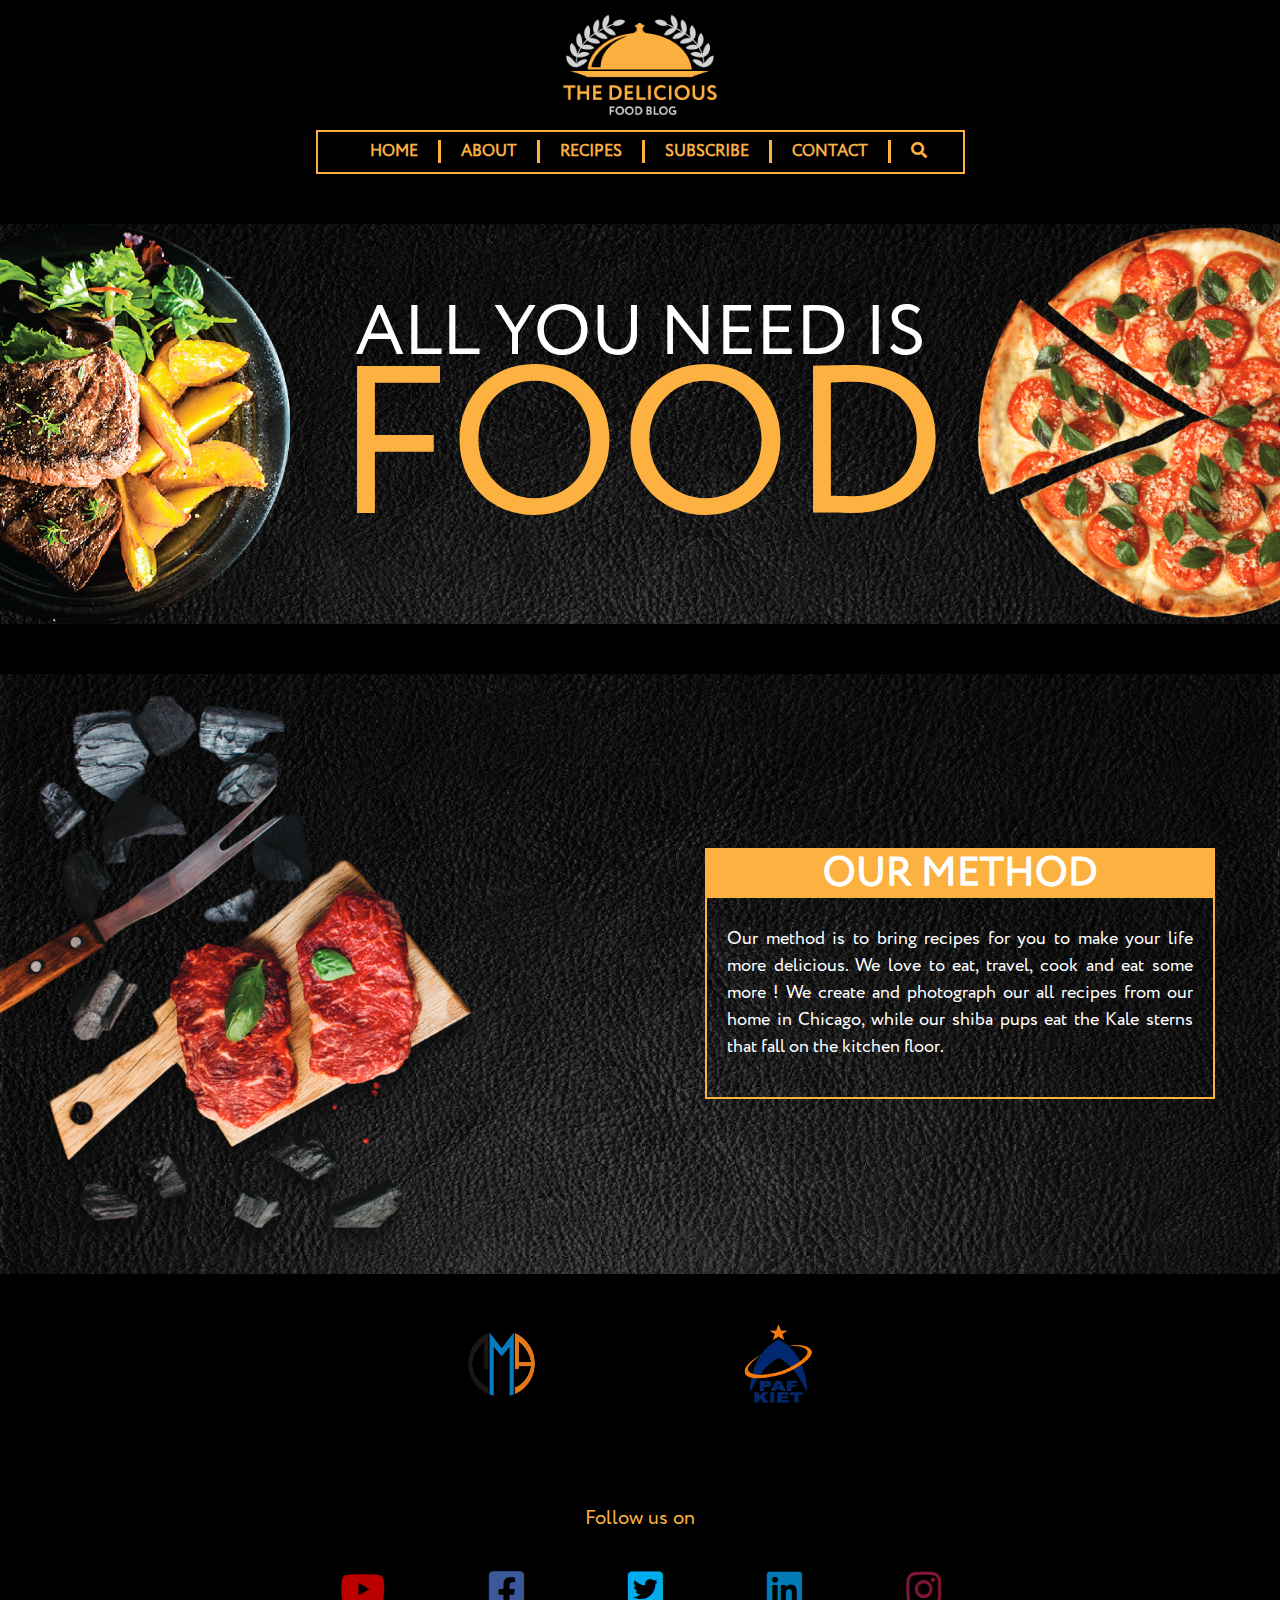
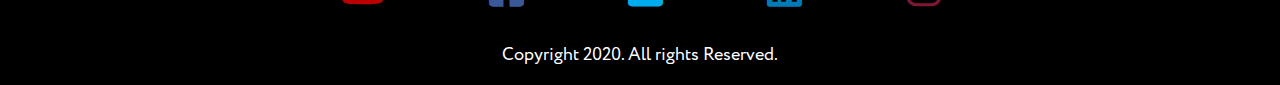
<file: index.html>
<!DOCTYPE html>
<html lang="en">
  <head>
    <meta charset="UTF-8">
    <meta name="viewport" content="width=device-width, initial-scale=1.0">
    <title>The Delicious</title>
    <link rel="stylesheet" href="https://stackpath.bootstrapcdn.com/bootstrap/4.4.1/css/bootstrap.min.css" crossorigin="anonymous">
    <link rel="stylesheet" href="assets/css/styles.css">
    <link rel="stylesheet" href="https://use.fontawesome.com/releases/v5.8.2/css/all.css">
  </head>
  <body>
    
    <div class="main_logo">
      <img src="assets/images/Asset 88.png" alt="main_logo" class="custom_size_logo">
    </div>


    <!-- Navbar -->
    <div class="centered_nav">
      <nav class="navbar navbar-expand-lg navbar-light bg-transparent">
        <a class="navbar-brand" href="#">
          <img src="assets/images/Asset 88.png" alt="Navbar Logo" class="custom_size_logo_nav">
        </a>
        <button class="navbar-toggler" type="button" data-toggle="collapse" data-target="#navbarSupportedContent" aria-controls="navbarSupportedContent" aria-expanded="false" aria-label="Toggle navigation">
          <span class="navbar-toggler-icon"></span>
        </button>
      
        <div class="collapse navbar-collapse" id="navbarSupportedContent">
          <ul class="navbar-nav mx-auto">
            <li class="nav-item active">
              <a class="nav-link uppercase_letters forafterborder" href="index.html">Home</a>
            </li>
            <li class="nav-item">
              <a class="nav-link uppercase_letters forafterborder" href="about.html">About</a>
            </li>
            <li class="nav-item">
              <a class="nav-link uppercase_letters forafterborder" href="recipes.html">Recipes</a>
            </li>
            <li class="nav-item">
              <a class="nav-link uppercase_letters forafterborder" href="subscribe.html">Subscribe</a>
            </li>
            <li class="nav-item">
              <a class="nav-link uppercase_letters forafterborder" href="contact-us.html">Contact</a>
            </li>
            <li class="nav-item">
              <a class="nav-link uppercase_letters" href="#"><i class="fas fa-search"></i></a>
            </li>
            
          </ul>
        </div>
      </nav>
    </div>


    <!-- Main Banner -->
    <div class="banner_bg">
      <div class="container-fluid">
        <div class="row">
          <div class="col-12 col-md-3 col-lg-3">
            <div class="foodie_img_holder">
              <img src="assets/images/Asset 29.png" alt="" class="img-fluid_sidebyside outed_img_a">
            </div>
          </div>
          <div class="col-12 col-md-6 col-lg-6">
            <div class="text_holder_banner">
              <h1 class="alluneedtext">ALL YOU NEED IS</h1>
              <h1 class="foodtext">FOOD</h1>
            </div>
          </div>
          <div class="col-12 col-md-3 col-lg-3">
            <div class="foodie_img_holder">
              <img src="assets/images/Asset 29_b.png" alt="" class="img-fluid_sidebyside outed_img_b">
            </div>
          </div>
        </div>
      </div>
    </div>

    <!-- Secondary Banner -->
    <div class="second_banner">
      <div class="container-fluid">
        <div class="row">
          <div class="col-12 col-md-6 col-lg-6">
            <div class="second_banner_imgholder">
              <img src="assets/images/Asset 215.png" alt="" class="img-fluid_for_second_banner">
            </div>
          </div>
          <div class="col-12 col-md-6 col-lg-6">
            <div class="second_banner_right_box">
              <div class="second_banner_box">
                <h1 class="second_banner_heading">Our method</h1>
                <p class="second_banner_text">Our method is to bring recipes for you to make your life more 
                  delicious. We love to eat, travel, cook and eat some more ! We create and photograph our 
                  all recipes from our home in Chicago, while our shiba pups eat the Kale sterns that fall 
                  on the kitchen floor.</p>
              </div>
            </div>
          </div>
        </div>
      </div>
    </div>


    <div class="our_partners_area">
      <div class="container">
        <div class="row">
          <div class="col-12">
            <div class="row no-gutters">
              <div class="offset-md-3 offset-lg-3"></div>
              <div class="col-6 col-md-3 col-lg-3">
                <div class="image_containing_box">
                  <img src="assets/images/logo_cma_bgremoved.png" alt="" class="partner_logos">
                </div>
              </div>
              <div class="col-6 col-md-3 col-lg-3">
                <div class="image_containing_box">
                  <img src="assets/images/logo_pafkiet_bgremoved.png" alt="" class="partner_logos">
                </div>
              </div>
              <div class="offset-md-3 offset-lg-3"></div>
            </div>
          </div>
        </div>
      </div>
    </div>


    <!-- Footer -->
    <div class="footer_section">
      <div class="container-fluid">
        <!--<div class="row">
          <div class="col-12">
            <div class="follow_box">
              <p class="follow_text">
                Follow us on
              </p>
            </div>
          </div>
        </div>-->
        <div class="row">
          <div class="col-12">
            <div class="follow_box">
              <p class="follow_text">
                Follow us on
              </p>
            </div>
            <div class="socio_list_holder">
              <ul class="socio_list">
                <li class="socio_li"><a target="_blank" href="https://www.youtube.com/" class="socio_links"><i id="yt" class="fab fa-youtube custom_socio_links"></i></a></li>
                <li class="socio_li"><a target="_blank" href="https://www.facebook.com/" class="socio_links"><i id="fb" class="fab fa-facebook-square custom_socio_links"></i></a></li>
                <li class="socio_li"><a target="_blank" href="https://twitter.com/explore" class="socio_links"><i id="tw" class="fab fa-twitter-square custom_socio_links"></i></a></li>
                <li class="socio_li"><a target="_blank" href="https://www.linkedin.com/" class="socio_links"><i id="in" class="fab fa-linkedin custom_socio_links"></i></a></li>
                <li class="socio_li"><a target="_blank" href="https://www.instagram.com/" class="socio_links"><i id="inst" class="fab fa-instagram custom_socio_links"></i></a></li>
              </ul>
            </div>
          </div>
        </div>
        <div class="row">
          <div class="col-12">
            <div class="follow_box">
              <p class="copy_text">
                Copyright 2020. All rights Reserved.
              </p>
            </div>
          </div>
        </div>
      </div>
    </div>


    <!-- Scripts -->
    <script src="https://code.jquery.com/jquery-3.4.1.slim.min.js" crossorigin="anonymous"></script>
    <script src="https://cdn.jsdelivr.net/npm/popper.js@1.16.0/dist/umd/popper.min.js" crossorigin="anonymous"></script>
    <script src="https://stackpath.bootstrapcdn.com/bootstrap/4.4.1/js/bootstrap.min.js" crossorigin="anonymous"></script>

  </body>
</html>
</file>
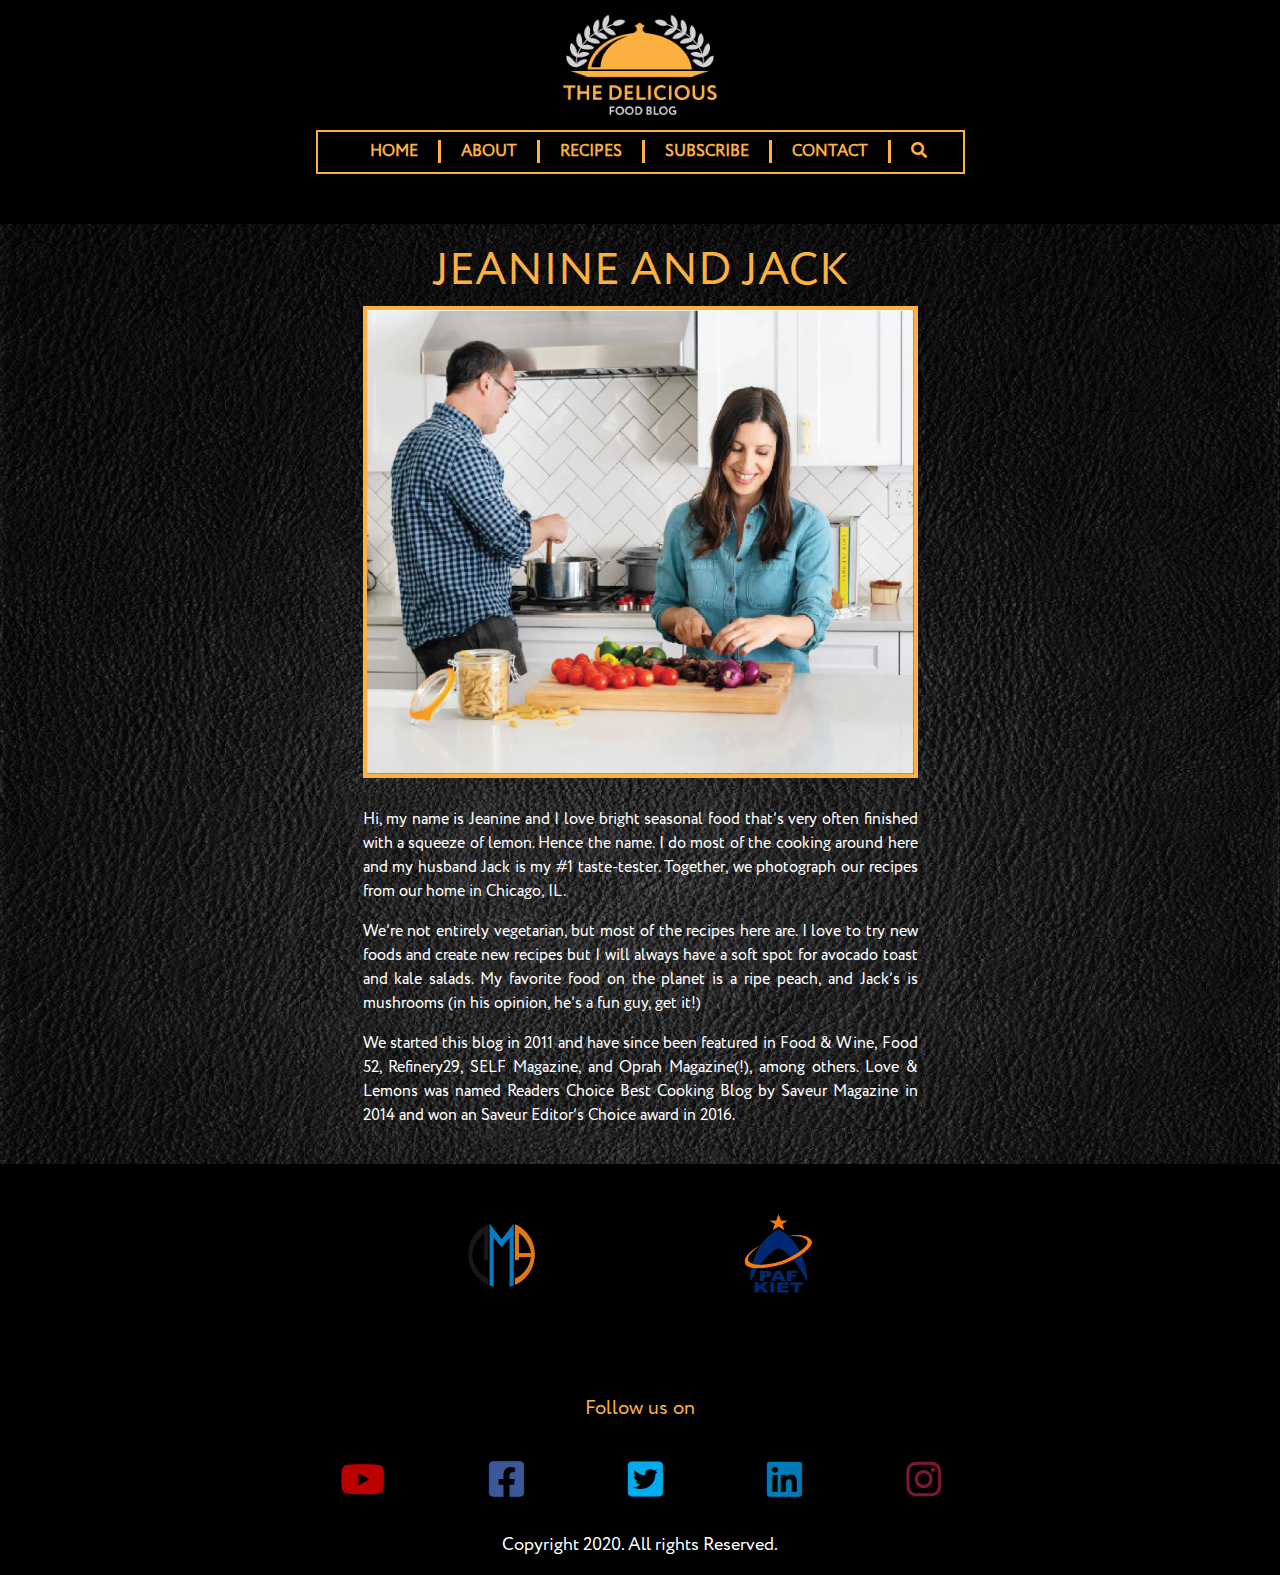
<file: about.html>
<!DOCTYPE html>
<html lang="en">
  <head>
    <meta charset="UTF-8">
    <meta name="viewport" content="width=device-width, initial-scale=1.0">
    <title>The Delicious</title>
    <link rel="stylesheet" href="https://stackpath.bootstrapcdn.com/bootstrap/4.4.1/css/bootstrap.min.css" crossorigin="anonymous">
    <link rel="stylesheet" href="assets/css/styles.css">
    <link rel="stylesheet" href="assets/css/about.css">
    <link rel="stylesheet" href="https://use.fontawesome.com/releases/v5.8.2/css/all.css">
  </head>
  <body>
    
    <div class="main_logo">
      <img src="assets/images/Asset 88.png" alt="main_logo" class="custom_size_logo">
    </div>


    <!-- Navbar -->
    <div class="centered_nav">
      <nav class="navbar navbar-expand-lg navbar-light bg-transparent">
        <a class="navbar-brand" href="#">
          <img src="assets/images/Asset 88.png" alt="Navbar Logo" class="custom_size_logo_nav">
        </a>
        <button class="navbar-toggler" type="button" data-toggle="collapse" data-target="#navbarSupportedContent" aria-controls="navbarSupportedContent" aria-expanded="false" aria-label="Toggle navigation">
          <span class="navbar-toggler-icon"></span>
        </button>
      
        <div class="collapse navbar-collapse" id="navbarSupportedContent">
          <ul class="navbar-nav mx-auto">
            <li class="nav-item active">
              <a class="nav-link uppercase_letters forafterborder" href="index.html">Home</a>
            </li>
            <li class="nav-item">
              <a class="nav-link uppercase_letters forafterborder" href="about.html">About</a>
            </li>
            <li class="nav-item">
              <a class="nav-link uppercase_letters forafterborder" href="recipes.html">Recipes</a>
            </li>
            <li class="nav-item">
              <a class="nav-link uppercase_letters forafterborder" href="subscribe.html">Subscribe</a>
            </li>
            <li class="nav-item">
              <a class="nav-link uppercase_letters forafterborder" href="contact-us.html">Contact</a>
            </li>
            <li class="nav-item">
              <a class="nav-link uppercase_letters" href="#"><i class="fas fa-search"></i></a>
            </li>
            
          </ul>
        </div>
      </nav>
    </div>


    <!-- Janee & Jack -->
    <div class="janee_jack">
        <div class="container">
            <div class="row">
                <div class="col-12">
                    <div class="image_box_janee_jack">
                        <h1 class="janee_jack_heading">Jeanine and Jack</h1>
                        <img src="assets/images/Asset 66.png" alt="" class="owners_img">
                        <p class="janee_jack_text" style="margin-top: 30px;">Hi, my name is Jeanine and I love bright seasonal food that’s very often finished with a squeeze of lemon. Hence the name. I do most of the cooking around here and my husband Jack is my #1 taste-tester. Together, we photograph our recipes from our home in Chicago, IL.</p>
                        <p class="janee_jack_text">We’re not entirely vegetarian, but most of the recipes here are. I love to try new foods and create new recipes but I will always have a soft spot for avocado toast and kale salads. My favorite food on the planet is a ripe peach, and Jack’s is mushrooms (in his opinion, he’s a fun guy, get it!)</p>
                        <p class="janee_jack_text">We started this blog in 2011 and have since been featured in Food & Wine, Food 52, Refinery29, SELF Magazine, and Oprah Magazine(!), among others. Love & Lemons was named Readers Choice Best Cooking Blog by Saveur Magazine in 2014 and won an Saveur Editor’s Choice award in 2016.</p>
                    </div>
                </div>
            </div>
        </div>
    </div>

    <div class="our_partners_area">
      <div class="container">
        <div class="row">
          <div class="col-12">
            <div class="row no-gutters">
              <div class="offset-md-3 offset-lg-3"></div>
              <div class="col-6 col-md-3 col-lg-3">
                <div class="image_containing_box">
                  <img src="assets/images/logo_cma_bgremoved.png" alt="" class="partner_logos">
                </div>
              </div>
              <div class="col-6 col-md-3 col-lg-3">
                <div class="image_containing_box">
                  <img src="assets/images/logo_pafkiet_bgremoved.png" alt="" class="partner_logos">
                </div>
              </div>
              <div class="offset-md-3 offset-lg-3"></div>
            </div>
          </div>
        </div>
      </div>
    </div>

    <!-- Footer -->
    <div class="footer_section">
        <div class="container-fluid">
          <div class="row">
            <div class="col-12">
              <div class="follow_box">
                <p class="follow_text">
                  Follow us on
                </p>
              </div>
            </div>
          </div>
          <div class="row">
            <div class="socio_list_holder">
              <ul class="socio_list">
                <li class="socio_li"><a target="_blank" href="https://www.youtube.com/" class="socio_links"><i id="yt" class="fab fa-youtube custom_socio_links"></i></a></li>
                <li class="socio_li"><a target="_blank" href="https://www.facebook.com/" class="socio_links"><i id="fb" class="fab fa-facebook-square custom_socio_links"></i></a></li>
                <li class="socio_li"><a target="_blank" href="https://twitter.com/explore" class="socio_links"><i id="tw" class="fab fa-twitter-square custom_socio_links"></i></a></li>
                <li class="socio_li"><a target="_blank" href="https://www.linkedin.com/" class="socio_links"><i id="in" class="fab fa-linkedin custom_socio_links"></i></a></li>
                <li class="socio_li"><a target="_blank" href="https://www.instagram.com/" class="socio_links"><i id="inst" class="fab fa-instagram custom_socio_links"></i></a></li>
              </ul>
            </div>
          </div>
          <div class="row">
            <div class="col-12">
              <div class="follow_box">
                <p class="copy_text">
                  Copyright 2020. All rights Reserved.
                </p>
              </div>
            </div>
          </div>
        </div>
      </div>
  
  
      <!-- Scripts -->
      <script src="https://code.jquery.com/jquery-3.4.1.slim.min.js" crossorigin="anonymous"></script>
      <script src="https://cdn.jsdelivr.net/npm/popper.js@1.16.0/dist/umd/popper.min.js" crossorigin="anonymous"></script>
      <script src="https://stackpath.bootstrapcdn.com/bootstrap/4.4.1/js/bootstrap.min.js" crossorigin="anonymous"></script>
  
    </body>
  </html>
</file>
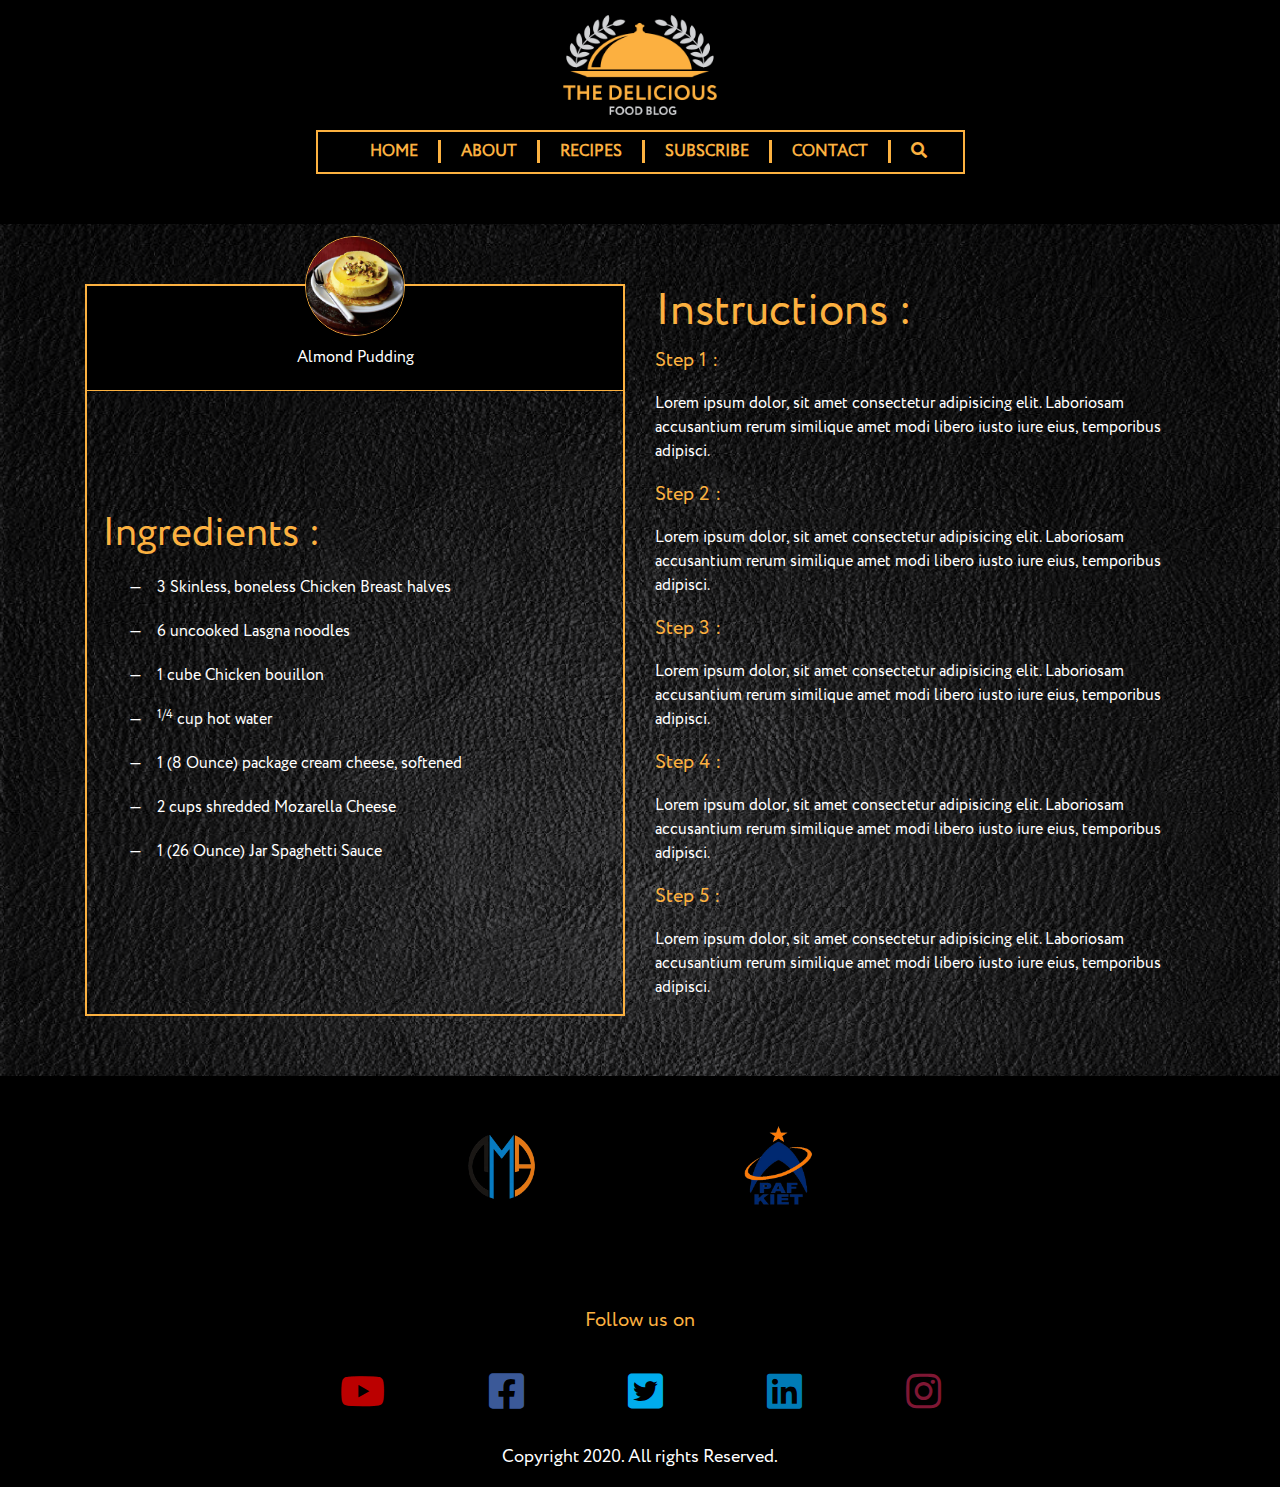
<file: almond-pudding.html>
<!DOCTYPE html>
<html lang="en">
  <head>
    <meta charset="UTF-8">
    <meta name="viewport" content="width=device-width, initial-scale=1.0">
    <title>The Delicious</title>
    <link rel="stylesheet" href="https://stackpath.bootstrapcdn.com/bootstrap/4.4.1/css/bootstrap.min.css" crossorigin="anonymous">
    <link rel="stylesheet" href="assets/css/styles.css">
    <link rel="stylesheet" href="assets/css/recipies.css">
    <link rel="stylesheet" href="assets/css/recipe_sub_pages.css">
    <link rel="stylesheet" href="https://use.fontawesome.com/releases/v5.8.2/css/all.css">
  </head>
    
    <body>
    
        <div class="main_logo">
            <img src="assets/images/Asset 88.png" alt="main_logo" class="custom_size_logo">
        </div>


        <!-- Navbar -->
        <div class="centered_nav">
            <nav class="navbar navbar-expand-lg navbar-light bg-transparent">
                <a class="navbar-brand" href="#">
                    <img src="assets/images/Asset 88.png" alt="Navbar Logo" class="custom_size_logo_nav">
                </a>
                <button class="navbar-toggler" type="button" data-toggle="collapse" data-target="#navbarSupportedContent" aria-controls="navbarSupportedContent" aria-expanded="false" aria-label="Toggle navigation">
                    <span class="navbar-toggler-icon"></span>
                </button>
            
                <div class="collapse navbar-collapse" id="navbarSupportedContent">
                    <ul class="navbar-nav mx-auto">
                        <li class="nav-item active">
                            <a class="nav-link uppercase_letters forafterborder" href="index.html">Home</a>
                        </li>
                        <li class="nav-item">
                            <a class="nav-link uppercase_letters forafterborder" href="about.html">About</a>
                        </li>
                        <li class="nav-item">
                            <a class="nav-link uppercase_letters forafterborder" href="recipes.html">Recipes</a>
                        </li>
                        <li class="nav-item">
                            <a class="nav-link uppercase_letters forafterborder" href="subscribe.html">Subscribe</a>
                        </li>
                        <li class="nav-item">
                            <a class="nav-link uppercase_letters forafterborder" href="contact-us.html">Contact</a>
                        </li>
                        <li class="nav-item">
                            <a class="nav-link uppercase_letters" href="#"><i class="fas fa-search"></i></a>
                        </li>
                    </ul>
                </div>
            </nav>
        </div>

        <div class="ingredients_bg">
            <div class="container">
                <div class="row">
                    <div class="col-12 col-md-6 col-lg-6">
                        <div class="ingredients_box_holder">
                            <div class="box_One">
                                <img src="assets/images/Asset 57_adjusted.png" alt="" class="img_thumbnail">
                                <p class="box_One_text">Almond Pudding</p>
                            </div>
                            <div class="box_Two">
                                <h1 class="box_Two_heading">Ingredients :</h1>
                                <ul class="ingredients_list">
                                    <li class="ingredients_li">3 Skinless, boneless Chicken Breast halves</li>
                                    <li class="ingredients_li">6 uncooked Lasgna noodles</li>
                                    <li class="ingredients_li">1 cube Chicken bouillon</li>
                                    <li class="ingredients_li"><sup>1/4</sup> cup hot water</li>
                                    <li class="ingredients_li">1 (8 Ounce) package cream cheese, softened</li>
                                    <li class="ingredients_li">2 cups shredded Mozarella Cheese</li>
                                    <li class="ingredients_li">1 (26 Ounce) Jar Spaghetti Sauce</li>
                                </ul>
                            </div>
                        </div>
                    </div>
                    <div class="col-12 col-md-6 col-lg-6">
                        <div class="right_box_holder">
                            <h1 class="right_box_heading">Instructions :</h1>
                            <p class="steps">Step 1 :</p>
                            <p class="step_text">Lorem ipsum dolor, sit amet consectetur adipisicing elit. Laboriosam accusantium rerum similique amet modi libero iusto iure eius, temporibus adipisci.</p>
                            <p class="steps">Step 2 :</p>
                            <p class="step_text">Lorem ipsum dolor, sit amet consectetur adipisicing elit. Laboriosam accusantium rerum similique amet modi libero iusto iure eius, temporibus adipisci.</p>
                            <p class="steps">Step 3 :</p>
                            <p class="step_text">Lorem ipsum dolor, sit amet consectetur adipisicing elit. Laboriosam accusantium rerum similique amet modi libero iusto iure eius, temporibus adipisci.</p>                            
                            <p class="steps">Step 4 :</p>
                            <p class="step_text">Lorem ipsum dolor, sit amet consectetur adipisicing elit. Laboriosam accusantium rerum similique amet modi libero iusto iure eius, temporibus adipisci.</p>
                            <p class="steps">Step 5 :</p>
                            <p class="step_text">Lorem ipsum dolor, sit amet consectetur adipisicing elit. Laboriosam accusantium rerum similique amet modi libero iusto iure eius, temporibus adipisci.</p>
                        </div>
                    </div>
                </div>
            </div>
        </div>

        <div class="our_partners_area">
            <div class="container">
              <div class="row">
                <div class="col-12">
                  <div class="row no-gutters">
                    <div class="offset-md-3 offset-lg-3"></div>
                    <div class="col-6 col-md-3 col-lg-3">
                      <div class="image_containing_box">
                        <img src="assets/images/logo_cma_bgremoved.png" alt="" class="partner_logos">
                      </div>
                    </div>
                    <div class="col-6 col-md-3 col-lg-3">
                      <div class="image_containing_box">
                        <img src="assets/images/logo_pafkiet_bgremoved.png" alt="" class="partner_logos">
                      </div>
                    </div>
                    <div class="offset-md-3 offset-lg-3"></div>
                  </div>
                </div>
              </div>
            </div>
          </div>


        <!-- Footer -->
        <div class="footer_section">
            <div class="container-fluid">
                <div class="row">
                    <div class="col-12">
                    <div class="follow_box">
                        <p class="follow_text">
                        Follow us on
                        </p>
                    </div>
                    </div>
                </div>
                <div class="row">
                    <div class="socio_list_holder">
                    <ul class="socio_list">
                        <li class="socio_li"><a target="_blank" href="https://www.youtube.com/" class="socio_links"><i id="yt" class="fab fa-youtube custom_socio_links"></i></a></li>
                        <li class="socio_li"><a target="_blank" href="https://www.facebook.com/" class="socio_links"><i id="fb" class="fab fa-facebook-square custom_socio_links"></i></a></li>
                        <li class="socio_li"><a target="_blank" href="https://twitter.com/explore" class="socio_links"><i id="tw" class="fab fa-twitter-square custom_socio_links"></i></a></li>
                        <li class="socio_li"><a target="_blank" href="https://www.linkedin.com/" class="socio_links"><i id="in" class="fab fa-linkedin custom_socio_links"></i></a></li>
                        <li class="socio_li"><a target="_blank" href="https://www.instagram.com/" class="socio_links"><i id="inst" class="fab fa-instagram custom_socio_links"></i></a></li>
                    </ul>
                    </div>
                </div>
                <div class="row">
                    <div class="col-12">
                        <div class="follow_box">
                            <p class="copy_text">
                            Copyright 2020. All rights Reserved.
                            </p>
                        </div>
                    </div>
                </div>
            </div>
        </div>
  
      
      <!-- Scripts -->
      <script src="https://code.jquery.com/jquery-3.4.1.slim.min.js" crossorigin="anonymous"></script>
      <script src="https://cdn.jsdelivr.net/npm/popper.js@1.16.0/dist/umd/popper.min.js" crossorigin="anonymous"></script>
      <script src="https://stackpath.bootstrapcdn.com/bootstrap/4.4.1/js/bootstrap.min.js" crossorigin="anonymous"></script>
  
    </body>
</html>
</file>
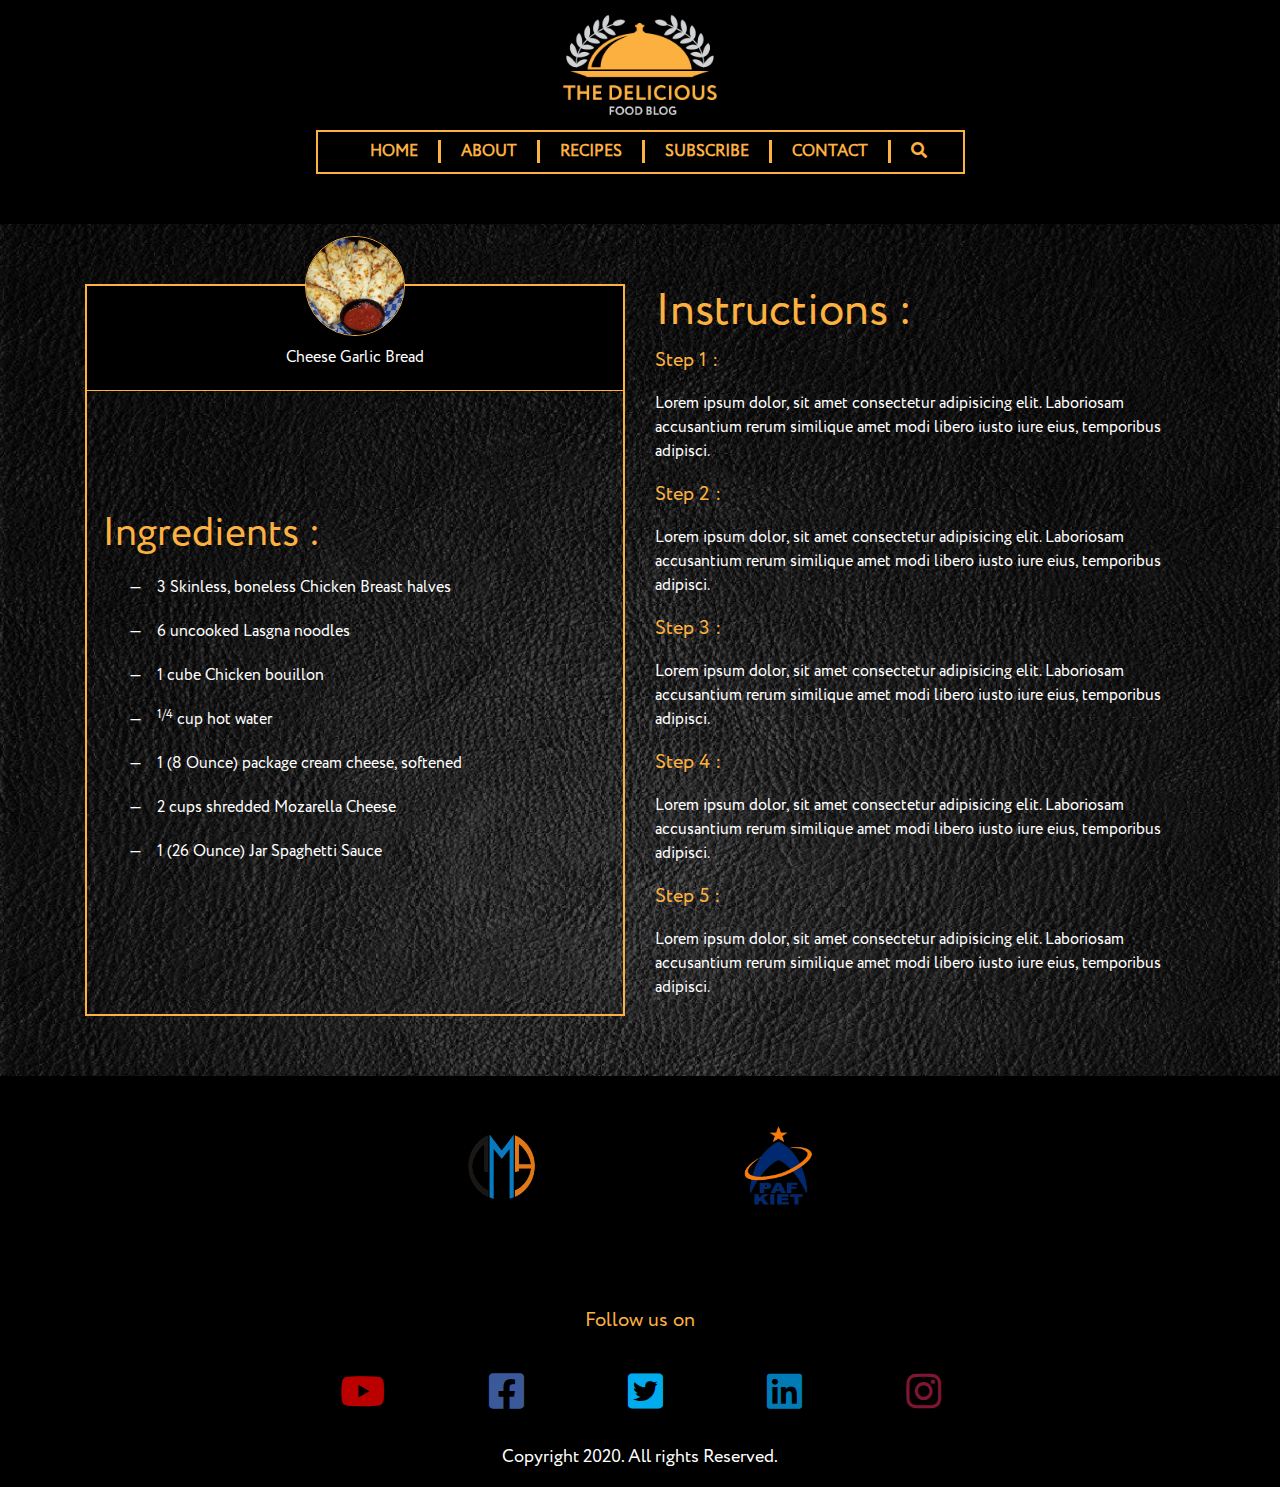
<file: cheese-garlic-bread.html>
<!DOCTYPE html>
<html lang="en">
  <head>
    <meta charset="UTF-8">
    <meta name="viewport" content="width=device-width, initial-scale=1.0">
    <title>The Delicious</title>
    <link rel="stylesheet" href="https://stackpath.bootstrapcdn.com/bootstrap/4.4.1/css/bootstrap.min.css" crossorigin="anonymous">
    <link rel="stylesheet" href="assets/css/styles.css">
    <link rel="stylesheet" href="assets/css/recipies.css">
    <link rel="stylesheet" href="assets/css/recipe_sub_pages.css">
    <link rel="stylesheet" href="https://use.fontawesome.com/releases/v5.8.2/css/all.css">
  </head>
    
    <body>
    
        <div class="main_logo">
            <img src="assets/images/Asset 88.png" alt="main_logo" class="custom_size_logo">
        </div>


        <!-- Navbar -->
        <div class="centered_nav">
            <nav class="navbar navbar-expand-lg navbar-light bg-transparent">
                <a class="navbar-brand" href="#">
                    <img src="assets/images/Asset 88.png" alt="Navbar Logo" class="custom_size_logo_nav">
                </a>
                <button class="navbar-toggler" type="button" data-toggle="collapse" data-target="#navbarSupportedContent" aria-controls="navbarSupportedContent" aria-expanded="false" aria-label="Toggle navigation">
                    <span class="navbar-toggler-icon"></span>
                </button>
            
                <div class="collapse navbar-collapse" id="navbarSupportedContent">
                    <ul class="navbar-nav mx-auto">
                        <li class="nav-item active">
                            <a class="nav-link uppercase_letters forafterborder" href="index.html">Home</a>
                        </li>
                        <li class="nav-item">
                            <a class="nav-link uppercase_letters forafterborder" href="about.html">About</a>
                        </li>
                        <li class="nav-item">
                            <a class="nav-link uppercase_letters forafterborder" href="recipes.html">Recipes</a>
                        </li>
                        <li class="nav-item">
                            <a class="nav-link uppercase_letters forafterborder" href="subscribe.html">Subscribe</a>
                        </li>
                        <li class="nav-item">
                            <a class="nav-link uppercase_letters forafterborder" href="contact-us.html">Contact</a>
                        </li>
                        <li class="nav-item">
                            <a class="nav-link uppercase_letters" href="#"><i class="fas fa-search"></i></a>
                        </li>
                    </ul>
                </div>
            </nav>
        </div>

        <div class="ingredients_bg">
            <div class="container">
                <div class="row">
                    <div class="col-12 col-md-6 col-lg-6">
                        <div class="ingredients_box_holder">
                            <div class="box_One">
                                <img src="assets/images/Asset 56_adjusted.png" alt="" class="img_thumbnail">
                                <p class="box_One_text">Cheese Garlic Bread</p>
                            </div>
                            <div class="box_Two">
                                <h1 class="box_Two_heading">Ingredients :</h1>
                                <ul class="ingredients_list">
                                    <li class="ingredients_li">3 Skinless, boneless Chicken Breast halves</li>
                                    <li class="ingredients_li">6 uncooked Lasgna noodles</li>
                                    <li class="ingredients_li">1 cube Chicken bouillon</li>
                                    <li class="ingredients_li"><sup>1/4</sup> cup hot water</li>
                                    <li class="ingredients_li">1 (8 Ounce) package cream cheese, softened</li>
                                    <li class="ingredients_li">2 cups shredded Mozarella Cheese</li>
                                    <li class="ingredients_li">1 (26 Ounce) Jar Spaghetti Sauce</li>
                                </ul>
                            </div>
                        </div>
                    </div>
                    <div class="col-12 col-md-6 col-lg-6">
                        <div class="right_box_holder">
                            <h1 class="right_box_heading">Instructions :</h1>
                            <p class="steps">Step 1 :</p>
                            <p class="step_text">Lorem ipsum dolor, sit amet consectetur adipisicing elit. Laboriosam accusantium rerum similique amet modi libero iusto iure eius, temporibus adipisci.</p>
                            <p class="steps">Step 2 :</p>
                            <p class="step_text">Lorem ipsum dolor, sit amet consectetur adipisicing elit. Laboriosam accusantium rerum similique amet modi libero iusto iure eius, temporibus adipisci.</p>
                            <p class="steps">Step 3 :</p>
                            <p class="step_text">Lorem ipsum dolor, sit amet consectetur adipisicing elit. Laboriosam accusantium rerum similique amet modi libero iusto iure eius, temporibus adipisci.</p>                            
                            <p class="steps">Step 4 :</p>
                            <p class="step_text">Lorem ipsum dolor, sit amet consectetur adipisicing elit. Laboriosam accusantium rerum similique amet modi libero iusto iure eius, temporibus adipisci.</p>
                            <p class="steps">Step 5 :</p>
                            <p class="step_text">Lorem ipsum dolor, sit amet consectetur adipisicing elit. Laboriosam accusantium rerum similique amet modi libero iusto iure eius, temporibus adipisci.</p>
                        </div>
                    </div>
                </div>
            </div>
        </div>

        <div class="our_partners_area">
            <div class="container">
              <div class="row">
                <div class="col-12">
                  <div class="row no-gutters">
                    <div class="offset-md-3 offset-lg-3"></div>
                    <div class="col-6 col-md-3 col-lg-3">
                      <div class="image_containing_box">
                        <img src="assets/images/logo_cma_bgremoved.png" alt="" class="partner_logos">
                      </div>
                    </div>
                    <div class="col-6 col-md-3 col-lg-3">
                      <div class="image_containing_box">
                        <img src="assets/images/logo_pafkiet_bgremoved.png" alt="" class="partner_logos">
                      </div>
                    </div>
                    <div class="offset-md-3 offset-lg-3"></div>
                  </div>
                </div>
              </div>
            </div>
          </div>


        <!-- Footer -->
        <div class="footer_section">
            <div class="container-fluid">
                <div class="row">
                    <div class="col-12">
                    <div class="follow_box">
                        <p class="follow_text">
                        Follow us on
                        </p>
                    </div>
                    </div>
                </div>
                <div class="row">
                    <div class="socio_list_holder">
                    <ul class="socio_list">
                        <li class="socio_li"><a target="_blank" href="https://www.youtube.com/" class="socio_links"><i id="yt" class="fab fa-youtube custom_socio_links"></i></a></li>
                        <li class="socio_li"><a target="_blank" href="https://www.facebook.com/" class="socio_links"><i id="fb" class="fab fa-facebook-square custom_socio_links"></i></a></li>
                        <li class="socio_li"><a target="_blank" href="https://twitter.com/explore" class="socio_links"><i id="tw" class="fab fa-twitter-square custom_socio_links"></i></a></li>
                        <li class="socio_li"><a target="_blank" href="https://www.linkedin.com/" class="socio_links"><i id="in" class="fab fa-linkedin custom_socio_links"></i></a></li>
                        <li class="socio_li"><a target="_blank" href="https://www.instagram.com/" class="socio_links"><i id="inst" class="fab fa-instagram custom_socio_links"></i></a></li>
                    </ul>
                    </div>
                </div>
                <div class="row">
                    <div class="col-12">
                        <div class="follow_box">
                            <p class="copy_text">
                            Copyright 2020. All rights Reserved.
                            </p>
                        </div>
                    </div>
                </div>
            </div>
        </div>
  
      
      <!-- Scripts -->
      <script src="https://code.jquery.com/jquery-3.4.1.slim.min.js" crossorigin="anonymous"></script>
      <script src="https://cdn.jsdelivr.net/npm/popper.js@1.16.0/dist/umd/popper.min.js" crossorigin="anonymous"></script>
      <script src="https://stackpath.bootstrapcdn.com/bootstrap/4.4.1/js/bootstrap.min.js" crossorigin="anonymous"></script>
  
    </body>
</html>
</file>
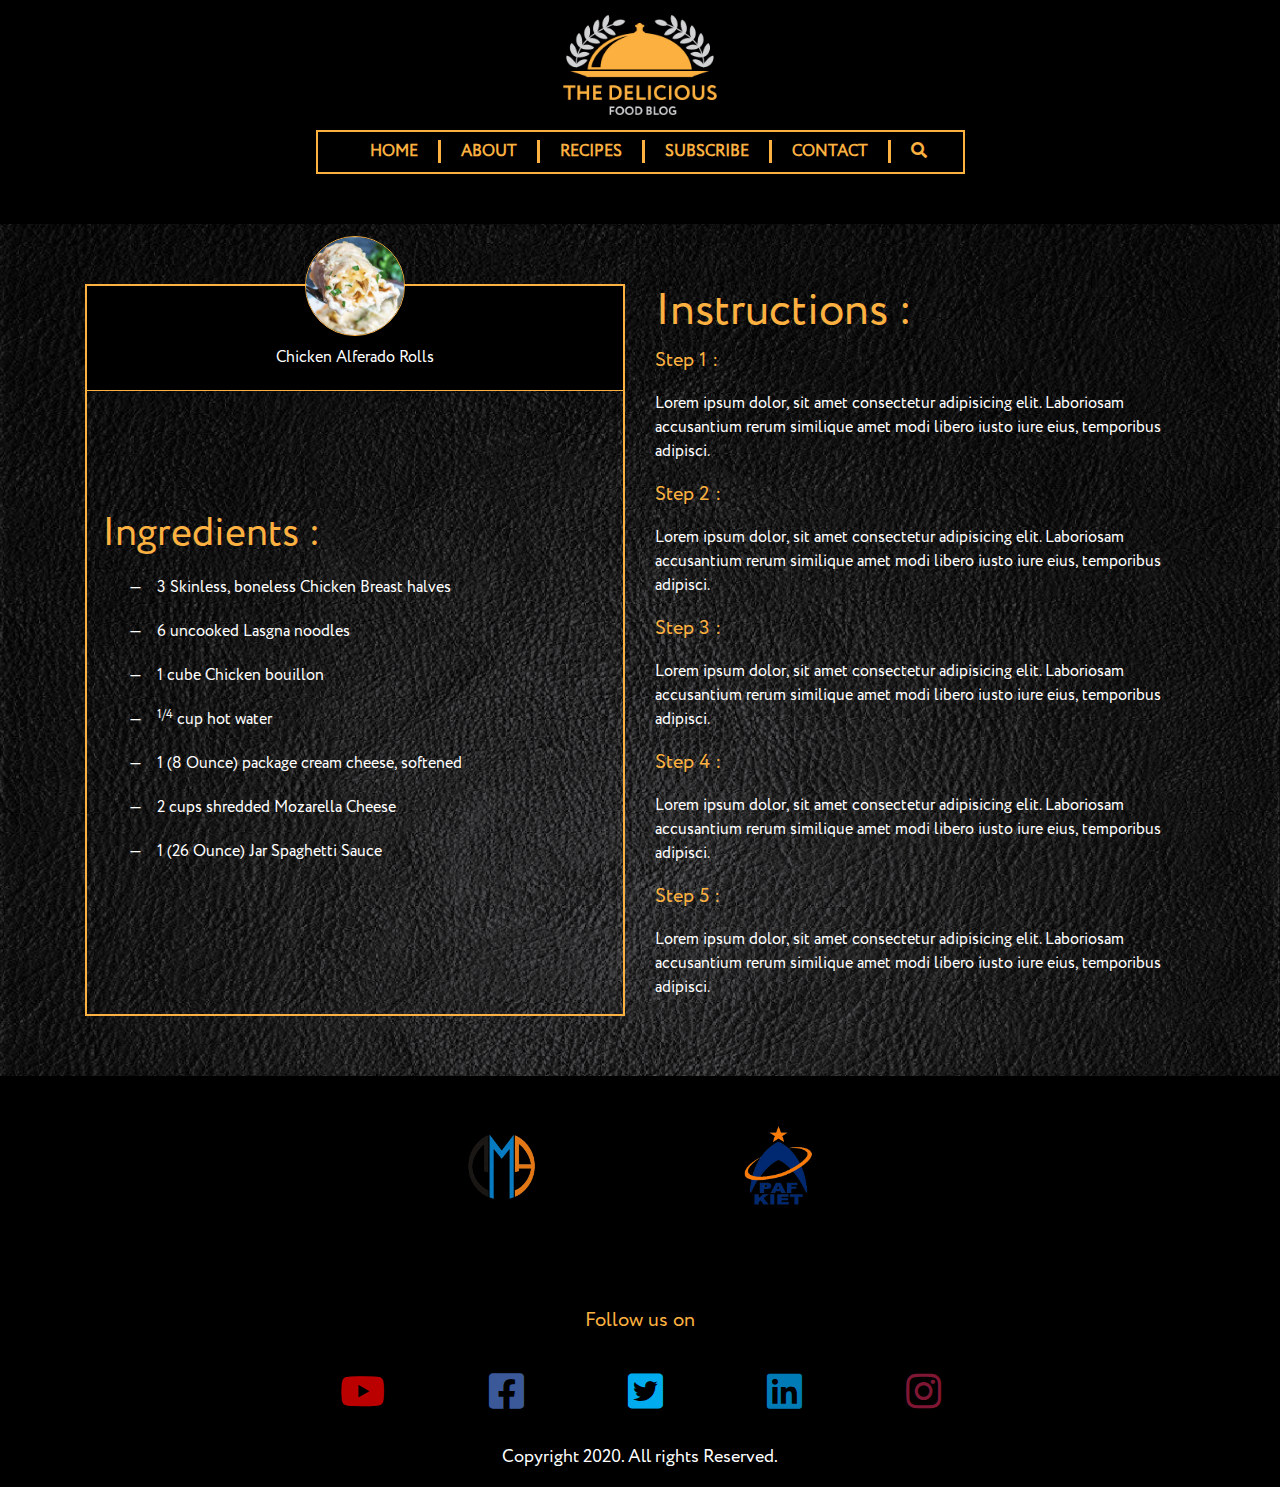
<file: chicken-alferado-rolls.html>
<!DOCTYPE html>
<html lang="en">
  <head>
    <meta charset="UTF-8">
    <meta name="viewport" content="width=device-width, initial-scale=1.0">
    <title>The Delicious</title>
    <link rel="stylesheet" href="https://stackpath.bootstrapcdn.com/bootstrap/4.4.1/css/bootstrap.min.css" crossorigin="anonymous">
    <link rel="stylesheet" href="assets/css/styles.css">
    <link rel="stylesheet" href="assets/css/recipies.css">
    <link rel="stylesheet" href="assets/css/recipe_sub_pages.css">
    <link rel="stylesheet" href="https://use.fontawesome.com/releases/v5.8.2/css/all.css">
  </head>
    
    <body>
    
        <div class="main_logo">
            <img src="assets/images/Asset 88.png" alt="main_logo" class="custom_size_logo">
        </div>


        <!-- Navbar -->
        <div class="centered_nav">
            <nav class="navbar navbar-expand-lg navbar-light bg-transparent">
                <a class="navbar-brand" href="#">
                    <img src="assets/images/Asset 88.png" alt="Navbar Logo" class="custom_size_logo_nav">
                </a>
                <button class="navbar-toggler" type="button" data-toggle="collapse" data-target="#navbarSupportedContent" aria-controls="navbarSupportedContent" aria-expanded="false" aria-label="Toggle navigation">
                    <span class="navbar-toggler-icon"></span>
                </button>
            
                <div class="collapse navbar-collapse" id="navbarSupportedContent">
                    <ul class="navbar-nav mx-auto">
                        <li class="nav-item active">
                            <a class="nav-link uppercase_letters forafterborder" href="index.html">Home</a>
                        </li>
                        <li class="nav-item">
                            <a class="nav-link uppercase_letters forafterborder" href="about.html">About</a>
                        </li>
                        <li class="nav-item">
                            <a class="nav-link uppercase_letters forafterborder" href="recipes.html">Recipes</a>
                        </li>
                        <li class="nav-item">
                            <a class="nav-link uppercase_letters forafterborder" href="subscribe.html">Subscribe</a>
                        </li>
                        <li class="nav-item">
                            <a class="nav-link uppercase_letters forafterborder" href="contact-us.html">Contact</a>
                        </li>
                        <li class="nav-item">
                            <a class="nav-link uppercase_letters" href="#"><i class="fas fa-search"></i></a>
                        </li>
                    </ul>
                </div>
            </nav>
        </div>

        <div class="ingredients_bg">
            <div class="container">
                <div class="row">
                    <div class="col-12 col-md-6 col-lg-6">
                        <div class="ingredients_box_holder">
                            <div class="box_One">
                                <img src="assets/images/Asset 218.png" alt="" class="img_thumbnail">
                                <p class="box_One_text">Chicken Alferado Rolls</p>
                            </div>
                            <div class="box_Two">
                                <h1 class="box_Two_heading">Ingredients :</h1>
                                <ul class="ingredients_list">
                                    <li class="ingredients_li">3 Skinless, boneless Chicken Breast halves</li>
                                    <li class="ingredients_li">6 uncooked Lasgna noodles</li>
                                    <li class="ingredients_li">1 cube Chicken bouillon</li>
                                    <li class="ingredients_li"><sup>1/4</sup> cup hot water</li>
                                    <li class="ingredients_li">1 (8 Ounce) package cream cheese, softened</li>
                                    <li class="ingredients_li">2 cups shredded Mozarella Cheese</li>
                                    <li class="ingredients_li">1 (26 Ounce) Jar Spaghetti Sauce</li>
                                </ul>
                            </div>
                        </div>
                    </div>
                    <div class="col-12 col-md-6 col-lg-6">
                        <div class="right_box_holder">
                            <h1 class="right_box_heading">Instructions :</h1>
                            <p class="steps">Step 1 :</p>
                            <p class="step_text">Lorem ipsum dolor, sit amet consectetur adipisicing elit. Laboriosam accusantium rerum similique amet modi libero iusto iure eius, temporibus adipisci.</p>
                            <p class="steps">Step 2 :</p>
                            <p class="step_text">Lorem ipsum dolor, sit amet consectetur adipisicing elit. Laboriosam accusantium rerum similique amet modi libero iusto iure eius, temporibus adipisci.</p>
                            <p class="steps">Step 3 :</p>
                            <p class="step_text">Lorem ipsum dolor, sit amet consectetur adipisicing elit. Laboriosam accusantium rerum similique amet modi libero iusto iure eius, temporibus adipisci.</p>                            
                            <p class="steps">Step 4 :</p>
                            <p class="step_text">Lorem ipsum dolor, sit amet consectetur adipisicing elit. Laboriosam accusantium rerum similique amet modi libero iusto iure eius, temporibus adipisci.</p>
                            <p class="steps">Step 5 :</p>
                            <p class="step_text">Lorem ipsum dolor, sit amet consectetur adipisicing elit. Laboriosam accusantium rerum similique amet modi libero iusto iure eius, temporibus adipisci.</p>
                        </div>
                    </div>
                </div>
            </div>
        </div>

        <div class="our_partners_area">
            <div class="container">
              <div class="row">
                <div class="col-12">
                  <div class="row no-gutters">
                    <div class="offset-md-3 offset-lg-3"></div>
                    <div class="col-6 col-md-3 col-lg-3">
                      <div class="image_containing_box">
                        <img src="assets/images/logo_cma_bgremoved.png" alt="" class="partner_logos">
                      </div>
                    </div>
                    <div class="col-6 col-md-3 col-lg-3">
                      <div class="image_containing_box">
                        <img src="assets/images/logo_pafkiet_bgremoved.png" alt="" class="partner_logos">
                      </div>
                    </div>
                    <div class="offset-md-3 offset-lg-3"></div>
                  </div>
                </div>
              </div>
            </div>
          </div>


        <!-- Footer -->
        <div class="footer_section">
            <div class="container-fluid">
                <div class="row">
                    <div class="col-12">
                    <div class="follow_box">
                        <p class="follow_text">
                        Follow us on
                        </p>
                    </div>
                    </div>
                </div>
                <div class="row">
                    <div class="socio_list_holder">
                    <ul class="socio_list">
                        <li class="socio_li"><a target="_blank" href="https://www.youtube.com/" class="socio_links"><i id="yt" class="fab fa-youtube custom_socio_links"></i></a></li>
                        <li class="socio_li"><a target="_blank" href="https://www.facebook.com/" class="socio_links"><i id="fb" class="fab fa-facebook-square custom_socio_links"></i></a></li>
                        <li class="socio_li"><a target="_blank" href="https://twitter.com/explore" class="socio_links"><i id="tw" class="fab fa-twitter-square custom_socio_links"></i></a></li>
                        <li class="socio_li"><a target="_blank" href="https://www.linkedin.com/" class="socio_links"><i id="in" class="fab fa-linkedin custom_socio_links"></i></a></li>
                        <li class="socio_li"><a target="_blank" href="https://www.instagram.com/" class="socio_links"><i id="inst" class="fab fa-instagram custom_socio_links"></i></a></li>
                    </ul>
                    </div>
                </div>
                <div class="row">
                    <div class="col-12">
                        <div class="follow_box">
                            <p class="copy_text">
                            Copyright 2020. All rights Reserved.
                            </p>
                        </div>
                    </div>
                </div>
            </div>
        </div>
  
      
      <!-- Scripts -->
      <script src="https://code.jquery.com/jquery-3.4.1.slim.min.js" crossorigin="anonymous"></script>
      <script src="https://cdn.jsdelivr.net/npm/popper.js@1.16.0/dist/umd/popper.min.js" crossorigin="anonymous"></script>
      <script src="https://stackpath.bootstrapcdn.com/bootstrap/4.4.1/js/bootstrap.min.js" crossorigin="anonymous"></script>
  
    </body>
</html>
</file>
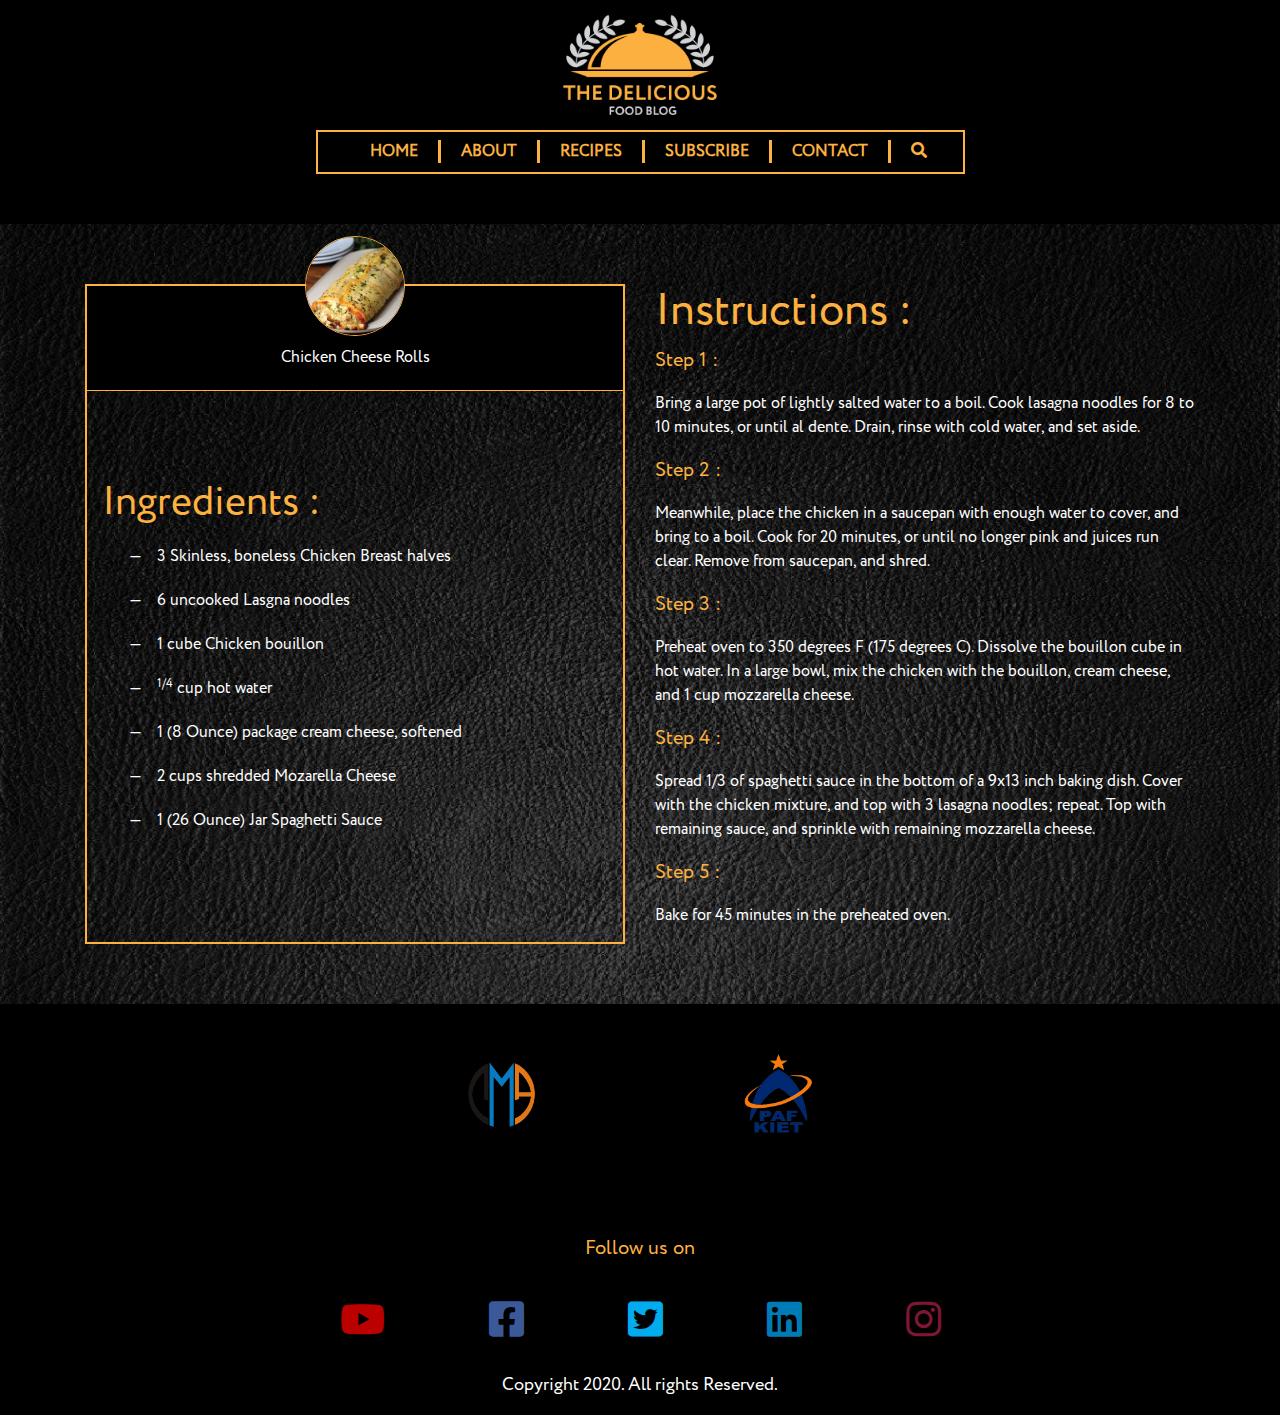
<file: chicken-cheese-roll.html>
<!DOCTYPE html>
<html lang="en">
  <head>
    <meta charset="UTF-8">
    <meta name="viewport" content="width=device-width, initial-scale=1.0">
    <title>The Delicious</title>
    <link rel="stylesheet" href="https://stackpath.bootstrapcdn.com/bootstrap/4.4.1/css/bootstrap.min.css" crossorigin="anonymous">
    <link rel="stylesheet" href="assets/css/styles.css">
    <link rel="stylesheet" href="assets/css/recipies.css">
    <link rel="stylesheet" href="assets/css/recipe_sub_pages.css">
    <link rel="stylesheet" href="https://use.fontawesome.com/releases/v5.8.2/css/all.css">
  </head>
    
    <body>
    
        <div class="main_logo">
            <img src="assets/images/Asset 88.png" alt="main_logo" class="custom_size_logo">
        </div>


        <!-- Navbar -->
        <div class="centered_nav">
            <nav class="navbar navbar-expand-lg navbar-light bg-transparent">
                <a class="navbar-brand" href="#">
                    <img src="assets/images/Asset 88.png" alt="Navbar Logo" class="custom_size_logo_nav">
                </a>
                <button class="navbar-toggler" type="button" data-toggle="collapse" data-target="#navbarSupportedContent" aria-controls="navbarSupportedContent" aria-expanded="false" aria-label="Toggle navigation">
                    <span class="navbar-toggler-icon"></span>
                </button>
            
                <div class="collapse navbar-collapse" id="navbarSupportedContent">
                    <ul class="navbar-nav mx-auto">
                        <li class="nav-item active">
                            <a class="nav-link uppercase_letters forafterborder" href="index.html">Home</a>
                        </li>
                        <li class="nav-item">
                            <a class="nav-link uppercase_letters forafterborder" href="about.html">About</a>
                        </li>
                        <li class="nav-item">
                            <a class="nav-link uppercase_letters forafterborder" href="recipes.html">Recipes</a>
                        </li>
                        <li class="nav-item">
                            <a class="nav-link uppercase_letters forafterborder" href="subscribe.html">Subscribe</a>
                        </li>
                        <li class="nav-item">
                            <a class="nav-link uppercase_letters forafterborder" href="contact-us.html">Contact</a>
                        </li>
                        <li class="nav-item">
                            <a class="nav-link uppercase_letters" href="#"><i class="fas fa-search"></i></a>
                        </li>
                    </ul>
                </div>
            </nav>
        </div>

        <div class="ingredients_bg">
            <div class="container">
                <div class="row">
                    <div class="col-12 col-md-6 col-lg-6">
                        <div class="ingredients_box_holder">
                            <div class="box_One">
                                <img src="assets/images/Asset 58.png" alt="" class="img_thumbnail">
                                <p class="box_One_text">Chicken Cheese Rolls</p>
                            </div>
                            <div class="box_Two">
                                <h1 class="box_Two_heading">Ingredients :</h1>
                                <ul class="ingredients_list">
                                    <li class="ingredients_li">3 Skinless, boneless Chicken Breast halves</li>
                                    <li class="ingredients_li">6 uncooked Lasgna noodles</li>
                                    <li class="ingredients_li">1 cube Chicken bouillon</li>
                                    <li class="ingredients_li"><sup>1/4</sup> cup hot water</li>
                                    <li class="ingredients_li">1 (8 Ounce) package cream cheese, softened</li>
                                    <li class="ingredients_li">2 cups shredded Mozarella Cheese</li>
                                    <li class="ingredients_li">1 (26 Ounce) Jar Spaghetti Sauce</li>
                                </ul>
                            </div>
                        </div>
                    </div>
                    <div class="col-12 col-md-6 col-lg-6">
                        <div class="right_box_holder">
                            <h1 class="right_box_heading">Instructions :</h1>
                            <p class="steps">Step 1 :</p>
                            <p class="step_text">Bring a large pot of lightly salted water to a boil. Cook lasagna noodles for 8 to 10 minutes, or until al dente. Drain, rinse with cold water, and set aside.</p>
                            <p class="steps">Step 2 :</p>
                            <p class="step_text">Meanwhile, place the chicken in a saucepan with enough water to cover, and bring to a boil. Cook for 20 minutes, or until no longer pink and juices run clear. Remove from saucepan, and shred.</p>
                            <p class="steps">Step 3 :</p>
                            <p class="step_text">Preheat oven to 350 degrees F (175 degrees C). Dissolve the bouillon cube in hot water. In a large bowl, mix the chicken with the bouillon, cream cheese, and 1 cup mozzarella cheese.</p>                            
                            <p class="steps">Step 4 :</p>
                            <p class="step_text">Spread 1/3 of spaghetti sauce in the bottom of a 9x13 inch baking dish. Cover with the chicken mixture, and top with 3 lasagna noodles; repeat. Top with remaining sauce, and sprinkle with remaining mozzarella cheese.</p>
                            <p class="steps">Step 5 :</p>
                            <p class="step_text">Bake for 45 minutes in the preheated oven.</p>
                        </div>
                    </div>
                </div>
            </div>
        </div>


        <div class="our_partners_area">
            <div class="container">
              <div class="row">
                <div class="col-12">
                  <div class="row no-gutters">
                    <div class="offset-md-3 offset-lg-3"></div>
                    <div class="col-6 col-md-3 col-lg-3">
                      <div class="image_containing_box">
                        <img src="assets/images/logo_cma_bgremoved.png" alt="" class="partner_logos">
                      </div>
                    </div>
                    <div class="col-6 col-md-3 col-lg-3">
                      <div class="image_containing_box">
                        <img src="assets/images/logo_pafkiet_bgremoved.png" alt="" class="partner_logos">
                      </div>
                    </div>
                    <div class="offset-md-3 offset-lg-3"></div>
                  </div>
                </div>
              </div>
            </div>
          </div>


        <!-- Footer -->
        <div class="footer_section">
            <div class="container-fluid">
                <div class="row">
                    <div class="col-12">
                    <div class="follow_box">
                        <p class="follow_text">
                        Follow us on
                        </p>
                    </div>
                    </div>
                </div>
                <div class="row">
                    <div class="socio_list_holder">
                    <ul class="socio_list">
                        <li class="socio_li"><a target="_blank" href="https://www.youtube.com/" class="socio_links"><i id="yt" class="fab fa-youtube custom_socio_links"></i></a></li>
                        <li class="socio_li"><a target="_blank" href="https://www.facebook.com/" class="socio_links"><i id="fb" class="fab fa-facebook-square custom_socio_links"></i></a></li>
                        <li class="socio_li"><a target="_blank" href="https://twitter.com/explore" class="socio_links"><i id="tw" class="fab fa-twitter-square custom_socio_links"></i></a></li>
                        <li class="socio_li"><a target="_blank" href="https://www.linkedin.com/" class="socio_links"><i id="in" class="fab fa-linkedin custom_socio_links"></i></a></li>
                        <li class="socio_li"><a target="_blank" href="https://www.instagram.com/" class="socio_links"><i id="inst" class="fab fa-instagram custom_socio_links"></i></a></li>
                    </ul>
                    </div>
                </div>
                <div class="row">
                    <div class="col-12">
                        <div class="follow_box">
                            <p class="copy_text">
                            Copyright 2020. All rights Reserved.
                            </p>
                        </div>
                    </div>
                </div>
            </div>
        </div>
  
      
      <!-- Scripts -->
      <script src="https://code.jquery.com/jquery-3.4.1.slim.min.js" crossorigin="anonymous"></script>
      <script src="https://cdn.jsdelivr.net/npm/popper.js@1.16.0/dist/umd/popper.min.js" crossorigin="anonymous"></script>
      <script src="https://stackpath.bootstrapcdn.com/bootstrap/4.4.1/js/bootstrap.min.js" crossorigin="anonymous"></script>
  
    </body>
</html>
</file>
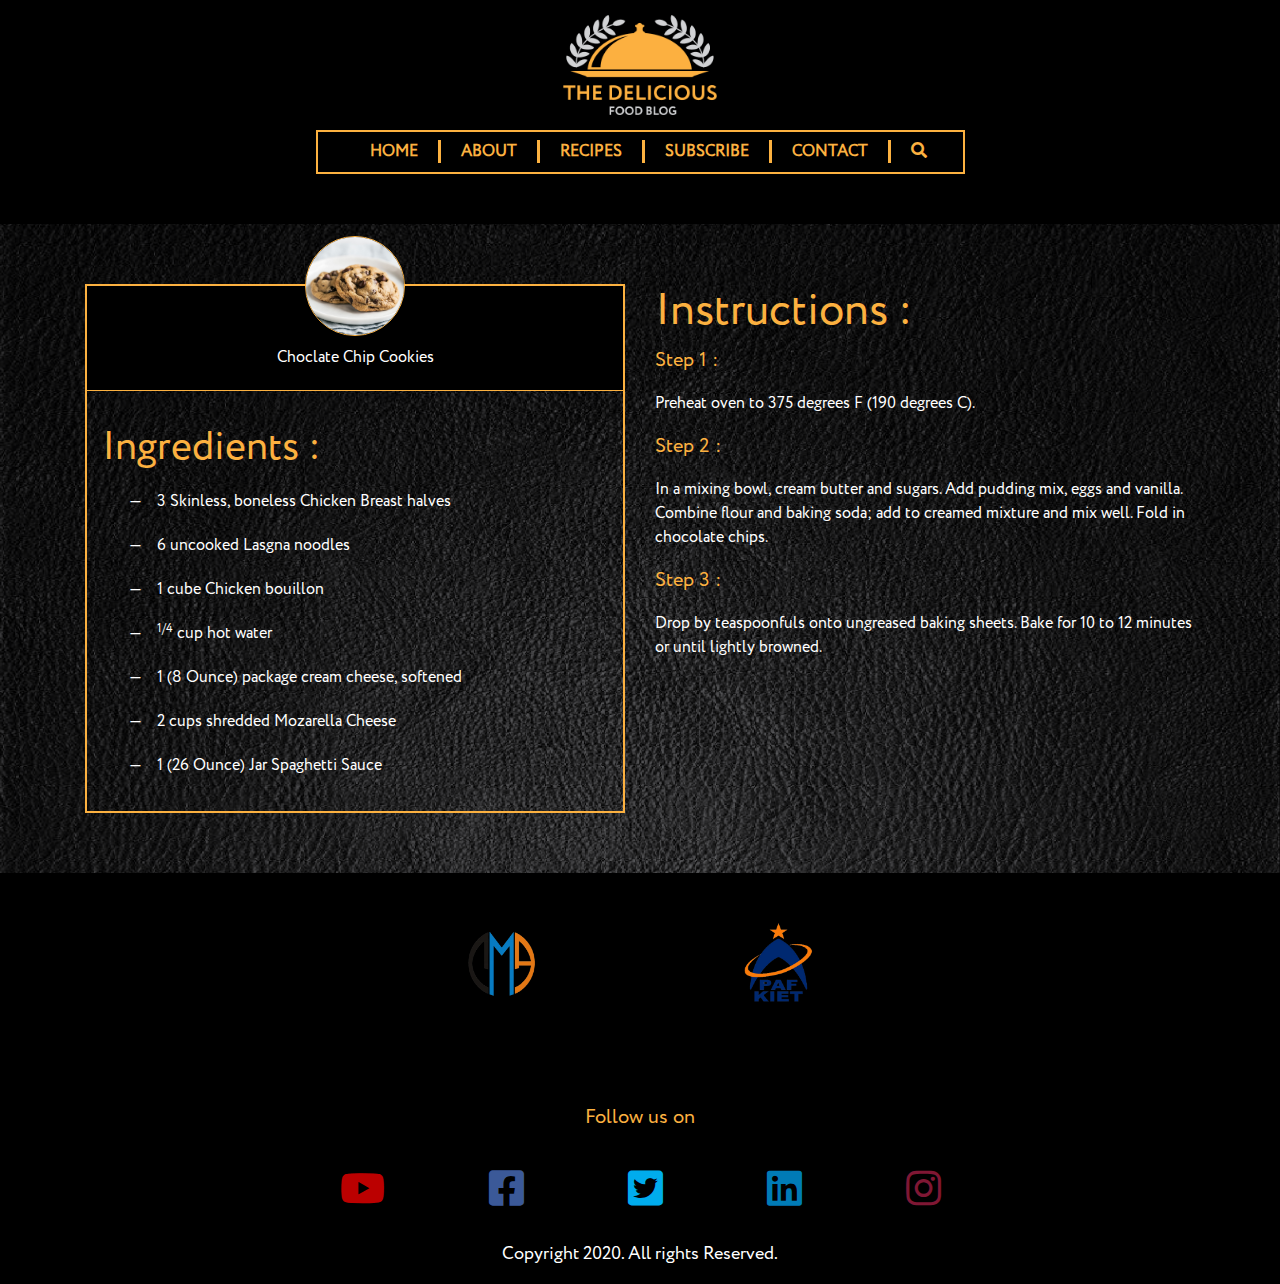
<file: choclate-chip-cookies.html>
<!DOCTYPE html>
<html lang="en">
  <head>
    <meta charset="UTF-8">
    <meta name="viewport" content="width=device-width, initial-scale=1.0">
    <title>The Delicious</title>
    <link rel="stylesheet" href="https://stackpath.bootstrapcdn.com/bootstrap/4.4.1/css/bootstrap.min.css" crossorigin="anonymous">
    <link rel="stylesheet" href="assets/css/styles.css">
    <link rel="stylesheet" href="assets/css/recipies.css">
    <link rel="stylesheet" href="assets/css/recipe_sub_pages.css">
    <link rel="stylesheet" href="https://use.fontawesome.com/releases/v5.8.2/css/all.css">
  </head>
    
    <body>
    
        <div class="main_logo">
            <img src="assets/images/Asset 88.png" alt="main_logo" class="custom_size_logo">
        </div>


        <!-- Navbar -->
        <div class="centered_nav">
            <nav class="navbar navbar-expand-lg navbar-light bg-transparent">
                <a class="navbar-brand" href="#">
                    <img src="assets/images/Asset 88.png" alt="Navbar Logo" class="custom_size_logo_nav">
                </a>
                <button class="navbar-toggler" type="button" data-toggle="collapse" data-target="#navbarSupportedContent" aria-controls="navbarSupportedContent" aria-expanded="false" aria-label="Toggle navigation">
                    <span class="navbar-toggler-icon"></span>
                </button>
            
                <div class="collapse navbar-collapse" id="navbarSupportedContent">
                    <ul class="navbar-nav mx-auto">
                        <li class="nav-item active">
                            <a class="nav-link uppercase_letters forafterborder" href="index.html">Home</a>
                        </li>
                        <li class="nav-item">
                            <a class="nav-link uppercase_letters forafterborder" href="about.html">About</a>
                        </li>
                        <li class="nav-item">
                            <a class="nav-link uppercase_letters forafterborder" href="recipes.html">Recipes</a>
                        </li>
                        <li class="nav-item">
                            <a class="nav-link uppercase_letters forafterborder" href="subscribe.html">Subscribe</a>
                        </li>
                        <li class="nav-item">
                            <a class="nav-link uppercase_letters forafterborder" href="contact-us.html">Contact</a>
                        </li>
                        <li class="nav-item">
                            <a class="nav-link uppercase_letters" href="#"><i class="fas fa-search"></i></a>
                        </li>
                    </ul>
                </div>
            </nav>
        </div>

        <div class="ingredients_bg">
            <div class="container">
                <div class="row">
                    <div class="col-12 col-md-6 col-lg-6">
                        <div class="ingredients_box_holder">
                            <div class="box_One">
                                <img src="assets/images/Asset 220.jpg" alt="" class="img_thumbnail">
                                <p class="box_One_text">Choclate Chip Cookies</p>
                            </div>
                            <div class="box_Two">
                                <h1 class="box_Two_heading">Ingredients :</h1>
                                <ul class="ingredients_list">
                                    <li class="ingredients_li">3 Skinless, boneless Chicken Breast halves</li>
                                    <li class="ingredients_li">6 uncooked Lasgna noodles</li>
                                    <li class="ingredients_li">1 cube Chicken bouillon</li>
                                    <li class="ingredients_li"><sup>1/4</sup> cup hot water</li>
                                    <li class="ingredients_li">1 (8 Ounce) package cream cheese, softened</li>
                                    <li class="ingredients_li">2 cups shredded Mozarella Cheese</li>
                                    <li class="ingredients_li">1 (26 Ounce) Jar Spaghetti Sauce</li>
                                </ul>
                            </div>
                        </div>
                    </div>
                    <div class="col-12 col-md-6 col-lg-6">
                        <div class="right_box_holder">
                            <h1 class="right_box_heading">Instructions :</h1>
                            <p class="steps">Step 1 :</p>
                            <p class="step_text">Preheat oven to 375 degrees F (190 degrees C).</p>
                            <p class="steps">Step 2 :</p>
                            <p class="step_text">In a mixing bowl, cream butter and sugars. Add pudding mix, eggs and vanilla. Combine flour and baking soda; add to creamed mixture and mix well. Fold in chocolate chips.</p>
                            <p class="steps">Step 3 :</p>
                            <p class="step_text">Drop by teaspoonfuls onto ungreased baking sheets. Bake for 10 to 12 minutes or until lightly browned.</p>                            
                            <!--<p class="steps">Step 4 :</p>
                            <p class="step_text">Lorem ipsum dolor, sit amet consectetur adipisicing elit. Laboriosam accusantium rerum similique amet modi libero iusto iure eius, temporibus adipisci.</p>
                            <p class="steps">Step 5 :</p>
                            <p class="step_text">Lorem ipsum dolor, sit amet consectetur adipisicing elit. Laboriosam accusantium rerum similique amet modi libero iusto iure eius, temporibus adipisci.</p>-->
                        </div>
                    </div>
                </div>
            </div>
        </div>

        <div class="our_partners_area">
            <div class="container">
              <div class="row">
                <div class="col-12">
                  <div class="row no-gutters">
                    <div class="offset-md-3 offset-lg-3"></div>
                    <div class="col-6 col-md-3 col-lg-3">
                      <div class="image_containing_box">
                        <img src="assets/images/logo_cma_bgremoved.png" alt="" class="partner_logos">
                      </div>
                    </div>
                    <div class="col-6 col-md-3 col-lg-3">
                      <div class="image_containing_box">
                        <img src="assets/images/logo_pafkiet_bgremoved.png" alt="" class="partner_logos">
                      </div>
                    </div>
                    <div class="offset-md-3 offset-lg-3"></div>
                  </div>
                </div>
              </div>
            </div>
          </div>


        <!-- Footer -->
        <div class="footer_section">
            <div class="container-fluid">
                <div class="row">
                    <div class="col-12">
                    <div class="follow_box">
                        <p class="follow_text">
                        Follow us on
                        </p>
                    </div>
                    </div>
                </div>
                <div class="row">
                    <div class="socio_list_holder">
                    <ul class="socio_list">
                        <li class="socio_li"><a target="_blank" href="https://www.youtube.com/" class="socio_links"><i id="yt" class="fab fa-youtube custom_socio_links"></i></a></li>
                        <li class="socio_li"><a target="_blank" href="https://www.facebook.com/" class="socio_links"><i id="fb" class="fab fa-facebook-square custom_socio_links"></i></a></li>
                        <li class="socio_li"><a target="_blank" href="https://twitter.com/explore" class="socio_links"><i id="tw" class="fab fa-twitter-square custom_socio_links"></i></a></li>
                        <li class="socio_li"><a target="_blank" href="https://www.linkedin.com/" class="socio_links"><i id="in" class="fab fa-linkedin custom_socio_links"></i></a></li>
                        <li class="socio_li"><a target="_blank" href="https://www.instagram.com/" class="socio_links"><i id="inst" class="fab fa-instagram custom_socio_links"></i></a></li>
                    </ul>
                    </div>
                </div>
                <div class="row">
                    <div class="col-12">
                        <div class="follow_box">
                            <p class="copy_text">
                            Copyright 2020. All rights Reserved.
                            </p>
                        </div>
                    </div>
                </div>
            </div>
        </div>
  
      
      <!-- Scripts -->
      <script src="https://code.jquery.com/jquery-3.4.1.slim.min.js" crossorigin="anonymous"></script>
      <script src="https://cdn.jsdelivr.net/npm/popper.js@1.16.0/dist/umd/popper.min.js" crossorigin="anonymous"></script>
      <script src="https://stackpath.bootstrapcdn.com/bootstrap/4.4.1/js/bootstrap.min.js" crossorigin="anonymous"></script>
  
    </body>
</html>
</file>
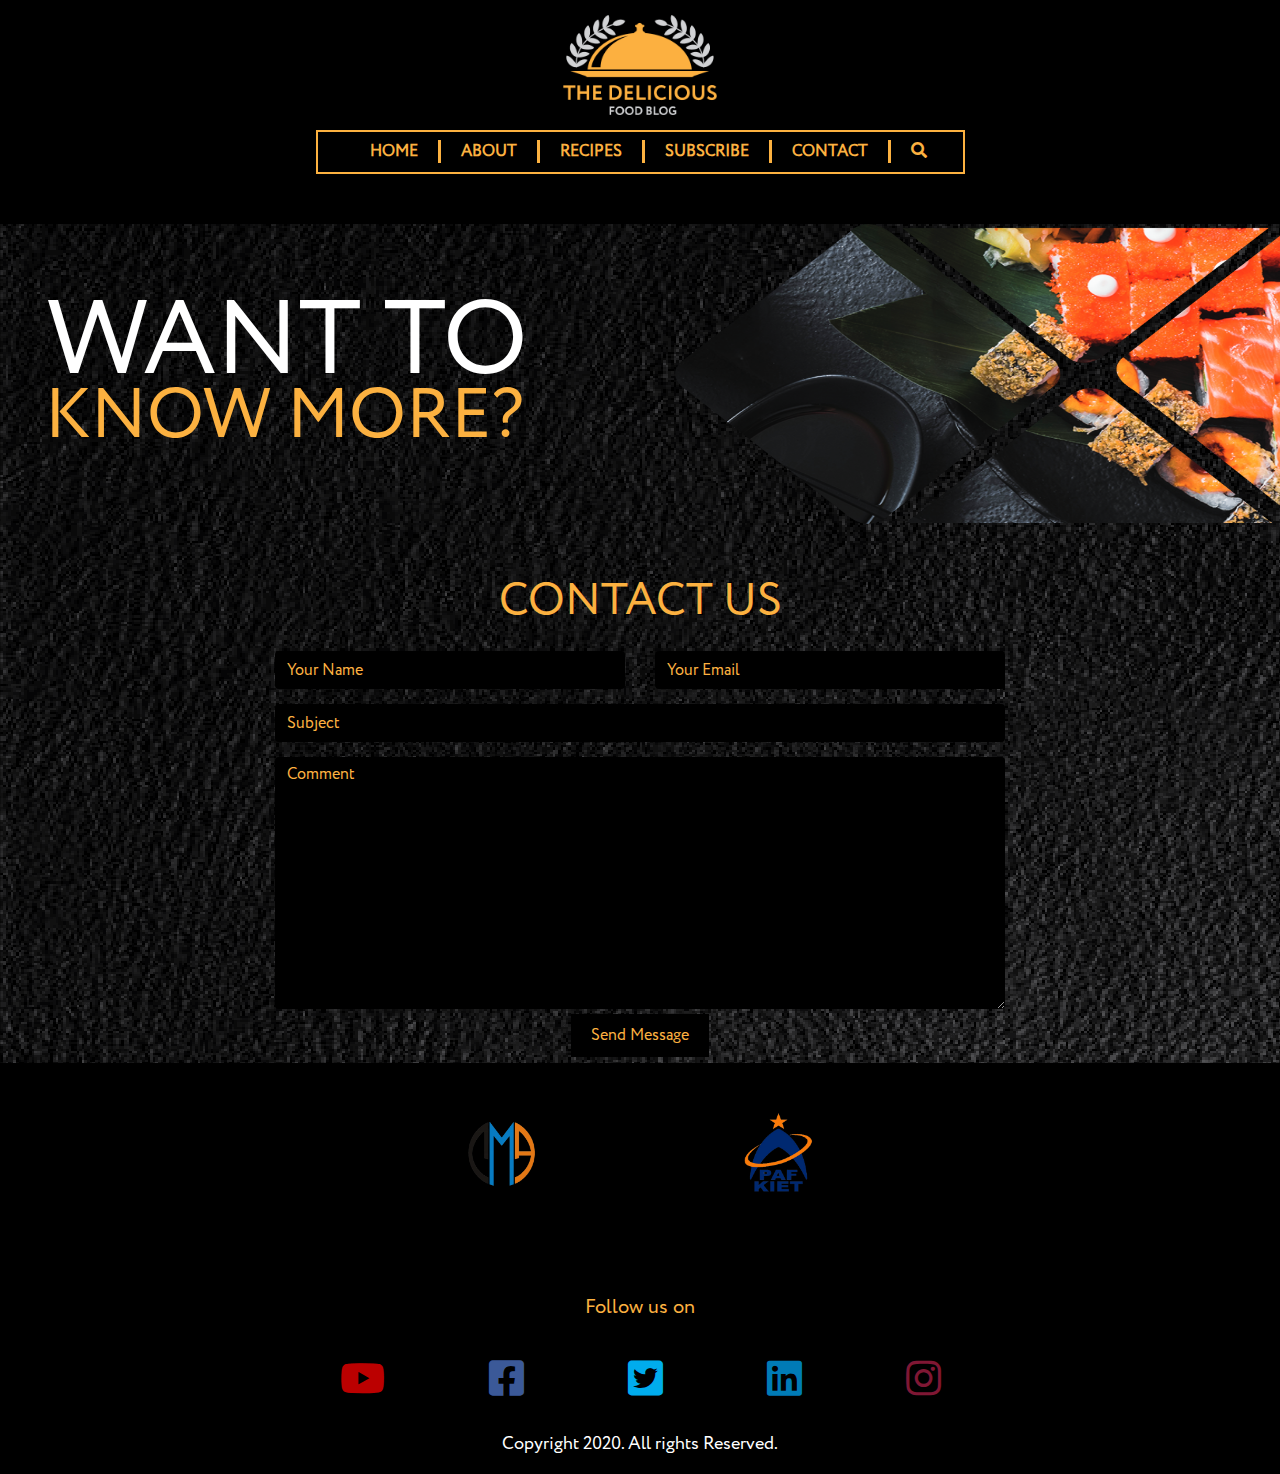
<file: contact-us.html>
<!DOCTYPE html>
<html lang="en">
  <head>
    <meta charset="UTF-8">
    <meta name="viewport" content="width=device-width, initial-scale=1.0">
    <title>The Delicious</title>
    <link rel="stylesheet" href="https://stackpath.bootstrapcdn.com/bootstrap/4.4.1/css/bootstrap.min.css" crossorigin="anonymous">
    <link rel="stylesheet" href="assets/css/styles.css">
    <link rel="stylesheet" href="assets/css/recipies.css">
    <link rel="stylesheet" href="assets/css/contact.css">
    <link rel="stylesheet" href="https://use.fontawesome.com/releases/v5.8.2/css/all.css">
  </head>
  <body>
    
    <div class="main_logo">
      <img src="assets/images/Asset 88.png" alt="main_logo" class="custom_size_logo">
    </div>


    <!-- Navbar -->
    <div class="centered_nav">
      <nav class="navbar navbar-expand-lg navbar-light bg-transparent">
        <a class="navbar-brand" href="#">
          <img src="assets/images/Asset 88.png" alt="Navbar Logo" class="custom_size_logo_nav">
        </a>
        <button class="navbar-toggler" type="button" data-toggle="collapse" data-target="#navbarSupportedContent" aria-controls="navbarSupportedContent" aria-expanded="false" aria-label="Toggle navigation">
          <span class="navbar-toggler-icon"></span>
        </button>
      
        <div class="collapse navbar-collapse" id="navbarSupportedContent">
          <ul class="navbar-nav mx-auto">
            <li class="nav-item active">
              <a class="nav-link uppercase_letters forafterborder" href="index.html">Home</a>
            </li>
            <li class="nav-item">
              <a class="nav-link uppercase_letters forafterborder" href="about.html">About</a>
            </li>
            <li class="nav-item">
              <a class="nav-link uppercase_letters forafterborder" href="recipes.html">Recipes</a>
            </li>
            <li class="nav-item">
              <a class="nav-link uppercase_letters forafterborder" href="subscribe.html">Subscribe</a>
            </li>
            <li class="nav-item">
              <a class="nav-link uppercase_letters forafterborder" href="contact-us.html">Contact</a>
            </li>
            <li class="nav-item">
              <a class="nav-link uppercase_letters" href="#"><i class="fas fa-search"></i></a>
            </li>
            
          </ul>
        </div>
      </nav>
    </div>


    <div class="image_bg">
      <div class="contact_banner">
        <div class="container-fluid">
            <div class="row">
                <div class="col-12 col-md-6 col-lg-6">
                    <div class="contact_us_div_holder">
                        <h1 class="contact_us_heading">Want to</h1>
                        <h1 class="contact_us_heading_two">Know More?</h1>
                    </div>
                </div>
                <div class="col-12 col-md-6 col-lg-6">
                    <div class="contact_pic_holder">
                        <img src="assets/images/Asset 19_b.png" alt="" class="contact_us_banner_img">
                    </div>
                </div>
            </div>
        </div>
    </div>

    <div class="contact_us_form">
        <div class="container">
            <div class="row">
                <div class="contact_us_form_heading">
                    <h1 class="this_heading">Contact Us</h1>
                </div>
            </div>
            <div class="row">
                <div class="offset-md-2 offset-lg-2"></div>
                <div class="col-12 col-md-8 col-lg-8">
                    <form action="">
                        <div class="row margin_here">
                            <div class="col-12 col-md-6 col-lg-6">
                                <input type="text" class="form-control extra_class_cntct" placeholder="Your Name">
                            </div>
                            <div class="col-12 col-md-6 col-lg-6">
                                <input type="email" class="form-control extra_class_cntct extra_marg_cntct" placeholder="Your Email">
                            </div>
                        </div>
                        <div class="row margin_here">
                            <div class="col-12">
                                <input type="text" class="form-control extra_class_cntct" placeholder="Subject">
                            </div>
                        </div>
                        <div class="row margin_here">
                          <div class="col-12">
                              <textarea class="form-control extra_class_cntct" placeholder="Comment" id="exampleFormControlTextarea1" rows="10"></textarea>
                          </div>
                        </div>
                        <div class="row margin_here">
                            <div class="subscribe_btn">
                                <!--<button value="submit" class="send_link_btn btn">Send Message</button>-->
                                <a href="index.html" class="send_link_btn">Send Message</a>
                            </div>
                        </div>
                    </form>
                </div>
                <div class="offset-md-2 offset-lg-2"></div>
            </div>
        </div>
      </div>
    </div>

    <div class="our_partners_area">
      <div class="container">
        <div class="row">
          <div class="col-12">
            <div class="row no-gutters">
              <div class="offset-md-3 offset-lg-3"></div>
              <div class="col-6 col-md-3 col-lg-3">
                <div class="image_containing_box">
                  <img src="assets/images/logo_cma_bgremoved.png" alt="" class="partner_logos">
                </div>
              </div>
              <div class="col-6 col-md-3 col-lg-3">
                <div class="image_containing_box">
                  <img src="assets/images/logo_pafkiet_bgremoved.png" alt="" class="partner_logos">
                </div>
              </div>
              <div class="offset-md-3 offset-lg-3"></div>
            </div>
          </div>
        </div>
      </div>
    </div>

     <!-- Footer -->
    <div class="footer_section">
      <div class="container-fluid">
        <div class="row">
          <div class="col-12">
            <div class="follow_box">
              <p class="follow_text">
                Follow us on
              </p>
            </div>
          </div>
        </div>
        <div class="row">
          <div class="socio_list_holder">
            <ul class="socio_list">
              <li class="socio_li"><a target="_blank" href="https://www.youtube.com/" class="socio_links"><i id="yt" class="fab fa-youtube custom_socio_links"></i></a></li>
              <li class="socio_li"><a target="_blank" href="https://www.facebook.com/" class="socio_links"><i id="fb" class="fab fa-facebook-square custom_socio_links"></i></a></li>
              <li class="socio_li"><a target="_blank" href="https://twitter.com/explore" class="socio_links"><i id="tw" class="fab fa-twitter-square custom_socio_links"></i></a></li>
              <li class="socio_li"><a target="_blank" href="https://www.linkedin.com/" class="socio_links"><i id="in" class="fab fa-linkedin custom_socio_links"></i></a></li>
              <li class="socio_li"><a target="_blank" href="https://www.instagram.com/" class="socio_links"><i id="inst" class="fab fa-instagram custom_socio_links"></i></a></li>
            </ul>
          </div>
        </div>
        <div class="row">
          <div class="col-12">
            <div class="follow_box">
              <p class="copy_text">
                Copyright 2020. All rights Reserved.
              </p>
            </div>
          </div>
        </div>
      </div>
    </div>


    <!-- Scripts -->
    <script src="https://code.jquery.com/jquery-3.4.1.slim.min.js" crossorigin="anonymous"></script>
    <script src="https://cdn.jsdelivr.net/npm/popper.js@1.16.0/dist/umd/popper.min.js" crossorigin="anonymous"></script>
    <script src="https://stackpath.bootstrapcdn.com/bootstrap/4.4.1/js/bootstrap.min.js" crossorigin="anonymous"></script>

  </body>
</html>
</file>
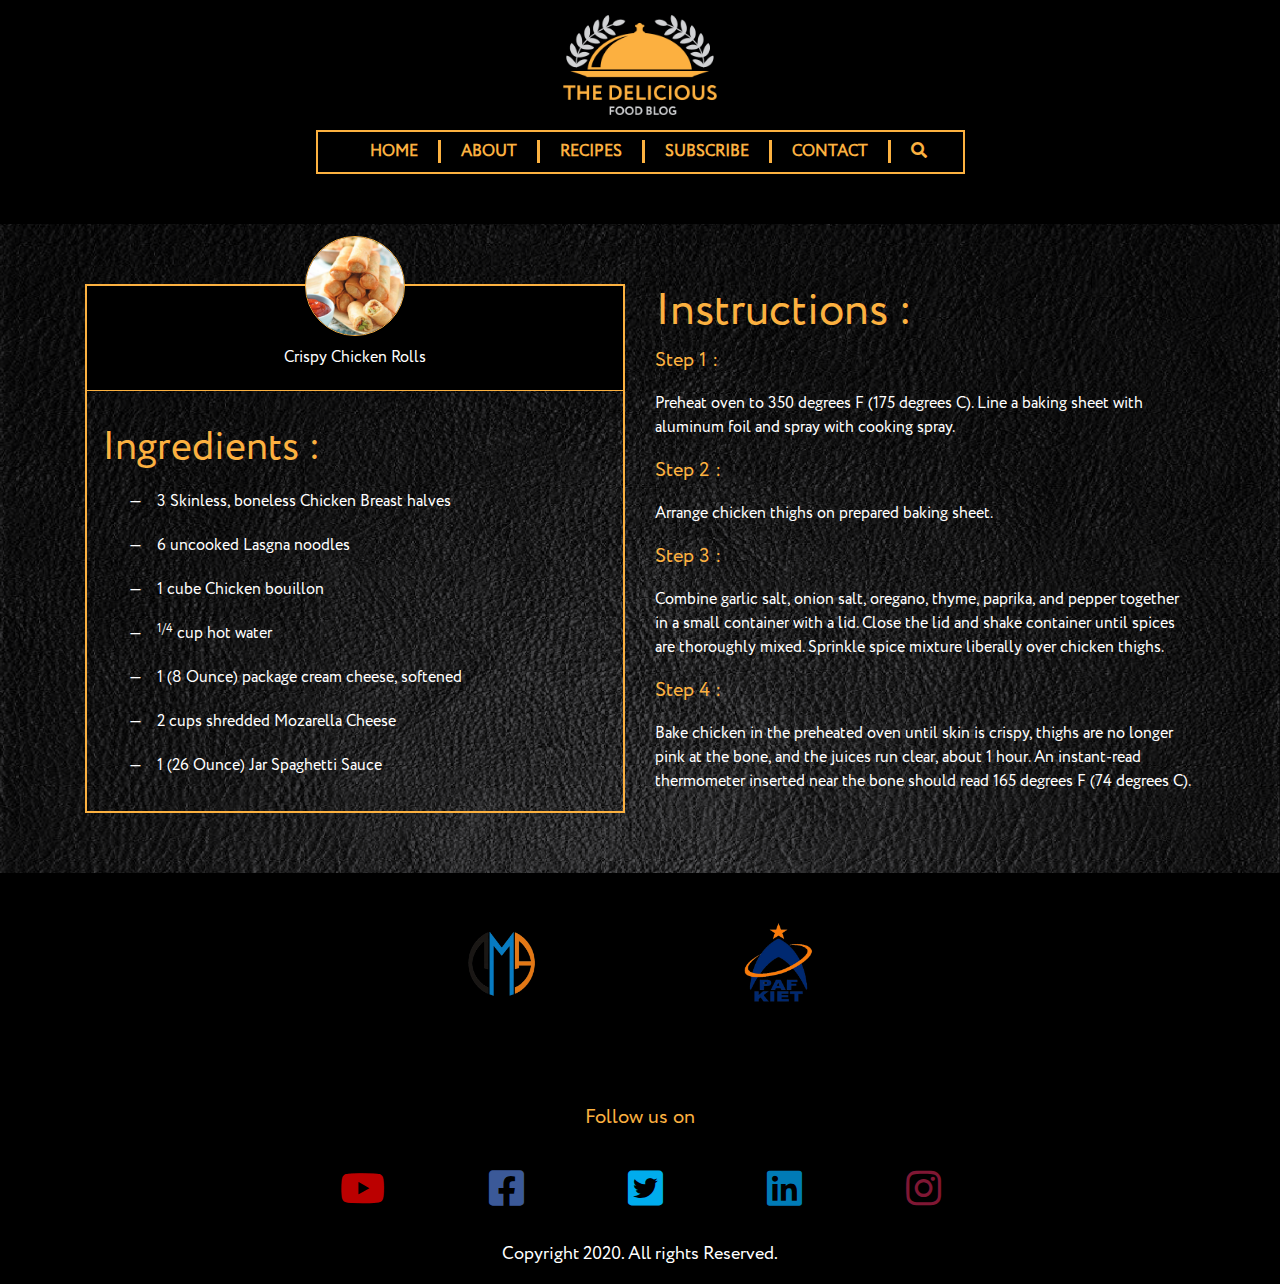
<file: crispy-chicken-rolls.html>
<!DOCTYPE html>
<html lang="en">
  <head>
    <meta charset="UTF-8">
    <meta name="viewport" content="width=device-width, initial-scale=1.0">
    <title>The Delicious</title>
    <link rel="stylesheet" href="https://stackpath.bootstrapcdn.com/bootstrap/4.4.1/css/bootstrap.min.css" crossorigin="anonymous">
    <link rel="stylesheet" href="assets/css/styles.css">
    <link rel="stylesheet" href="assets/css/recipies.css">
    <link rel="stylesheet" href="assets/css/recipe_sub_pages.css">
    <link rel="stylesheet" href="https://use.fontawesome.com/releases/v5.8.2/css/all.css">
  </head>
    
    <body>
    
        <div class="main_logo">
            <img src="assets/images/Asset 88.png" alt="main_logo" class="custom_size_logo">
        </div>


        <!-- Navbar -->
        <div class="centered_nav">
            <nav class="navbar navbar-expand-lg navbar-light bg-transparent">
                <a class="navbar-brand" href="#">
                    <img src="assets/images/Asset 88.png" alt="Navbar Logo" class="custom_size_logo_nav">
                </a>
                <button class="navbar-toggler" type="button" data-toggle="collapse" data-target="#navbarSupportedContent" aria-controls="navbarSupportedContent" aria-expanded="false" aria-label="Toggle navigation">
                    <span class="navbar-toggler-icon"></span>
                </button>
            
                <div class="collapse navbar-collapse" id="navbarSupportedContent">
                    <ul class="navbar-nav mx-auto">
                        <li class="nav-item active">
                            <a class="nav-link uppercase_letters forafterborder" href="index.html">Home</a>
                        </li>
                        <li class="nav-item">
                            <a class="nav-link uppercase_letters forafterborder" href="about.html">About</a>
                        </li>
                        <li class="nav-item">
                            <a class="nav-link uppercase_letters forafterborder" href="recipes.html">Recipes</a>
                        </li>
                        <li class="nav-item">
                            <a class="nav-link uppercase_letters forafterborder" href="subscribe.html">Subscribe</a>
                        </li>
                        <li class="nav-item">
                            <a class="nav-link uppercase_letters forafterborder" href="contact-us.html">Contact</a>
                        </li>
                        <li class="nav-item">
                            <a class="nav-link uppercase_letters" href="#"><i class="fas fa-search"></i></a>
                        </li>
                    </ul>
                </div>
            </nav>
        </div>

        <div class="ingredients_bg">
            <div class="container">
                <div class="row">
                    <div class="col-12 col-md-6 col-lg-6">
                        <div class="ingredients_box_holder">
                            <div class="box_One">
                                <img src="assets/images/Asset 217.png" alt="" class="img_thumbnail">
                                <p class="box_One_text">Crispy Chicken Rolls</p>
                            </div>
                            <div class="box_Two">
                                <h1 class="box_Two_heading">Ingredients :</h1>
                                <ul class="ingredients_list">
                                    <li class="ingredients_li">3 Skinless, boneless Chicken Breast halves</li>
                                    <li class="ingredients_li">6 uncooked Lasgna noodles</li>
                                    <li class="ingredients_li">1 cube Chicken bouillon</li>
                                    <li class="ingredients_li"><sup>1/4</sup> cup hot water</li>
                                    <li class="ingredients_li">1 (8 Ounce) package cream cheese, softened</li>
                                    <li class="ingredients_li">2 cups shredded Mozarella Cheese</li>
                                    <li class="ingredients_li">1 (26 Ounce) Jar Spaghetti Sauce</li>
                                </ul>
                            </div>
                        </div>
                    </div>
                    <div class="col-12 col-md-6 col-lg-6">
                        <div class="right_box_holder">
                            <h1 class="right_box_heading">Instructions :</h1>
                            <p class="steps">Step 1 :</p>
                            <p class="step_text">Preheat oven to 350 degrees F (175 degrees C). Line a baking sheet with aluminum foil and spray with cooking spray.</p>
                            <p class="steps">Step 2 :</p>
                            <p class="step_text">Arrange chicken thighs on prepared baking sheet.</p>
                            <p class="steps">Step 3 :</p>
                            <p class="step_text">Combine garlic salt, onion salt, oregano, thyme, paprika, and pepper together in a small container with a lid. Close the lid and shake container until spices are thoroughly mixed. Sprinkle spice mixture liberally over chicken thighs.</p>                            
                            <p class="steps">Step 4 :</p>
                            <p class="step_text">Bake chicken in the preheated oven until skin is crispy, thighs are no longer pink at the bone, and the juices run clear, about 1 hour. An instant-read thermometer inserted near the bone should read 165 degrees F (74 degrees C).</p>
                            <!--<p class="steps">Step 5 :</p>
                            <p class="step_text">Lorem ipsum dolor, sit amet consectetur adipisicing elit. Laboriosam accusantium rerum similique amet modi libero iusto iure eius, temporibus adipisci.</p>-->
                        </div>
                    </div>
                </div>
            </div>
        </div>

        <div class="our_partners_area">
            <div class="container">
              <div class="row">
                <div class="col-12">
                  <div class="row no-gutters">
                    <div class="offset-md-3 offset-lg-3"></div>
                    <div class="col-6 col-md-3 col-lg-3">
                      <div class="image_containing_box">
                        <img src="assets/images/logo_cma_bgremoved.png" alt="" class="partner_logos">
                      </div>
                    </div>
                    <div class="col-6 col-md-3 col-lg-3">
                      <div class="image_containing_box">
                        <img src="assets/images/logo_pafkiet_bgremoved.png" alt="" class="partner_logos">
                      </div>
                    </div>
                    <div class="offset-md-3 offset-lg-3"></div>
                  </div>
                </div>
              </div>
            </div>
          </div>


        <!-- Footer -->
        <div class="footer_section">
            <div class="container-fluid">
                <div class="row">
                    <div class="col-12">
                    <div class="follow_box">
                        <p class="follow_text">
                        Follow us on
                        </p>
                    </div>
                    </div>
                </div>
                <div class="row">
                    <div class="socio_list_holder">
                    <ul class="socio_list">
                        <li class="socio_li"><a target="_blank" href="https://www.youtube.com/" class="socio_links"><i id="yt" class="fab fa-youtube custom_socio_links"></i></a></li>
                        <li class="socio_li"><a target="_blank" href="https://www.facebook.com/" class="socio_links"><i id="fb" class="fab fa-facebook-square custom_socio_links"></i></a></li>
                        <li class="socio_li"><a target="_blank" href="https://twitter.com/explore" class="socio_links"><i id="tw" class="fab fa-twitter-square custom_socio_links"></i></a></li>
                        <li class="socio_li"><a target="_blank" href="https://www.linkedin.com/" class="socio_links"><i id="in" class="fab fa-linkedin custom_socio_links"></i></a></li>
                        <li class="socio_li"><a target="_blank" href="https://www.instagram.com/" class="socio_links"><i id="inst" class="fab fa-instagram custom_socio_links"></i></a></li>
                    </ul>
                    </div>
                </div>
                <div class="row">
                    <div class="col-12">
                        <div class="follow_box">
                            <p class="copy_text">
                            Copyright 2020. All rights Reserved.
                            </p>
                        </div>
                    </div>
                </div>
            </div>
        </div>
  
      
      <!-- Scripts -->
      <script src="https://code.jquery.com/jquery-3.4.1.slim.min.js" crossorigin="anonymous"></script>
      <script src="https://cdn.jsdelivr.net/npm/popper.js@1.16.0/dist/umd/popper.min.js" crossorigin="anonymous"></script>
      <script src="https://stackpath.bootstrapcdn.com/bootstrap/4.4.1/js/bootstrap.min.js" crossorigin="anonymous"></script>
  
    </body>
</html>
</file>
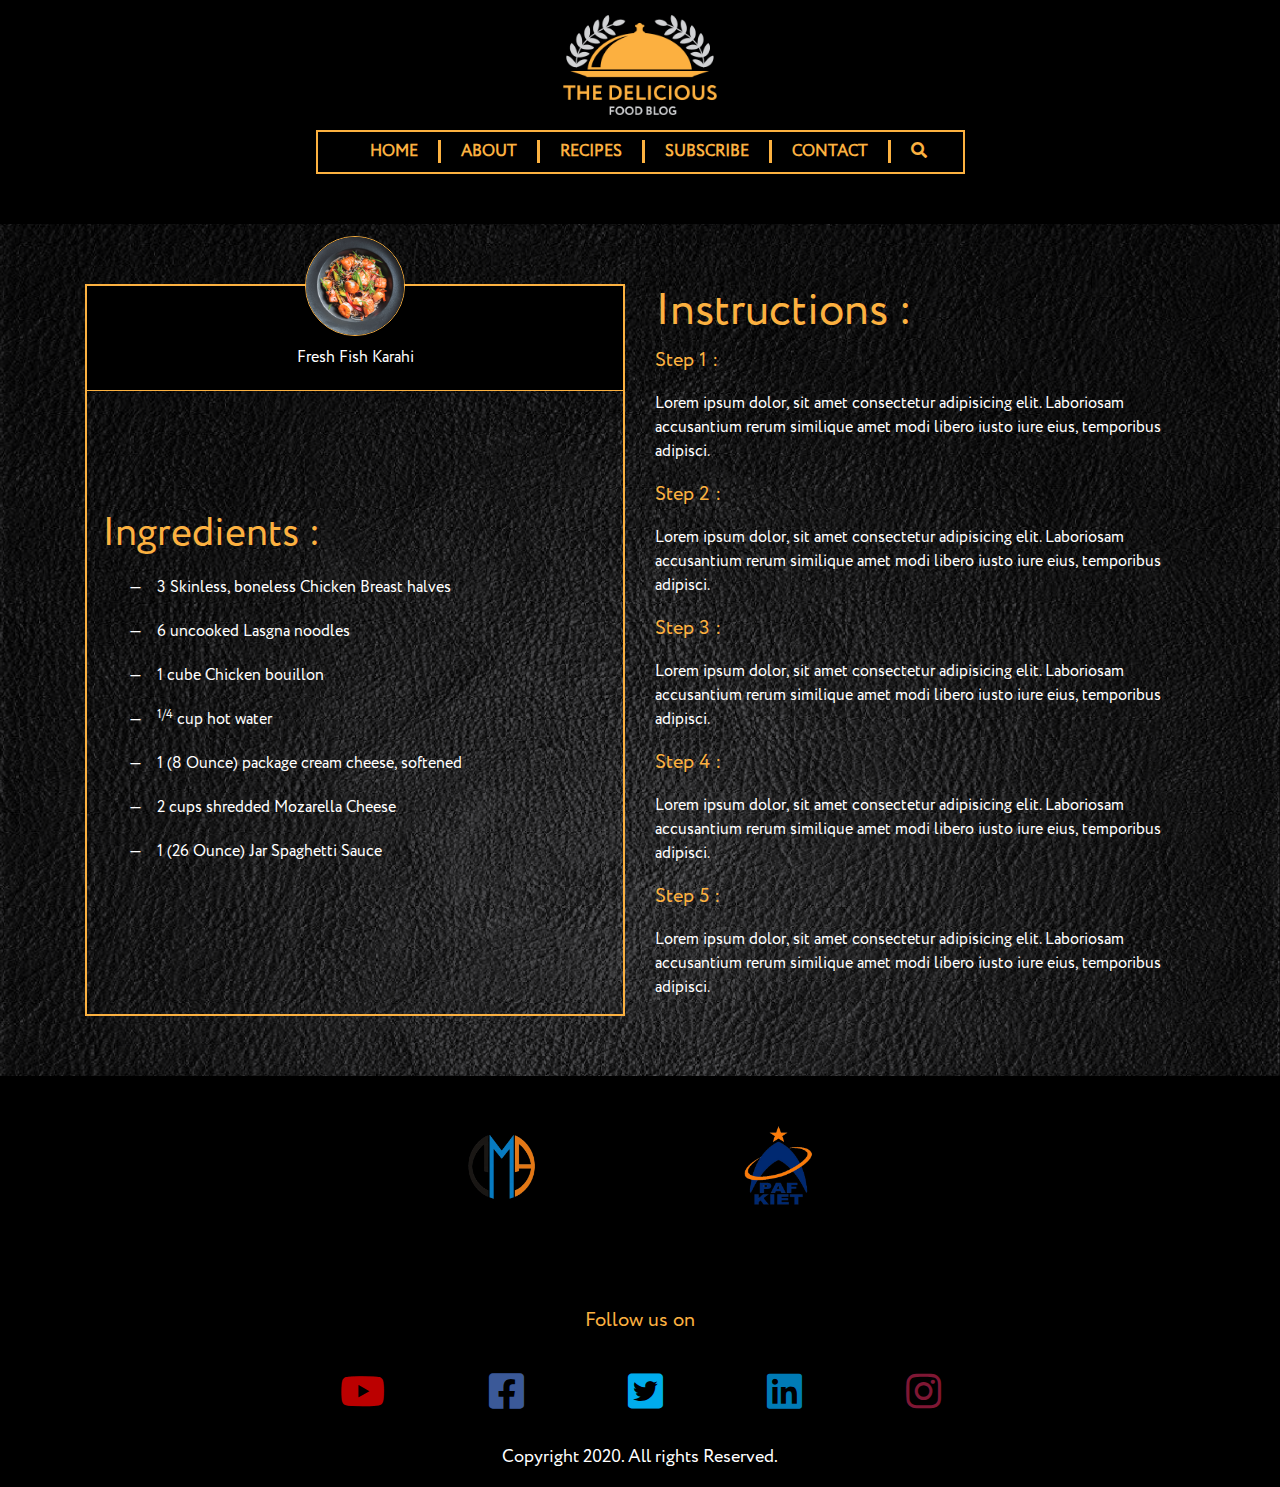
<file: fresh-fish-karahi.html>
<!DOCTYPE html>
<html lang="en">
  <head>
    <meta charset="UTF-8">
    <meta name="viewport" content="width=device-width, initial-scale=1.0">
    <title>The Delicious</title>
    <link rel="stylesheet" href="https://stackpath.bootstrapcdn.com/bootstrap/4.4.1/css/bootstrap.min.css" crossorigin="anonymous">
    <link rel="stylesheet" href="assets/css/styles.css">
    <link rel="stylesheet" href="assets/css/recipies.css">
    <link rel="stylesheet" href="assets/css/recipe_sub_pages.css">
    <link rel="stylesheet" href="https://use.fontawesome.com/releases/v5.8.2/css/all.css">
  </head>
    
    <body>
    
        <div class="main_logo">
            <img src="assets/images/Asset 88.png" alt="main_logo" class="custom_size_logo">
        </div>


        <!-- Navbar -->
        <div class="centered_nav">
            <nav class="navbar navbar-expand-lg navbar-light bg-transparent">
                <a class="navbar-brand" href="#">
                    <img src="assets/images/Asset 88.png" alt="Navbar Logo" class="custom_size_logo_nav">
                </a>
                <button class="navbar-toggler" type="button" data-toggle="collapse" data-target="#navbarSupportedContent" aria-controls="navbarSupportedContent" aria-expanded="false" aria-label="Toggle navigation">
                    <span class="navbar-toggler-icon"></span>
                </button>
            
                <div class="collapse navbar-collapse" id="navbarSupportedContent">
                    <ul class="navbar-nav mx-auto">
                        <li class="nav-item active">
                            <a class="nav-link uppercase_letters forafterborder" href="index.html">Home</a>
                        </li>
                        <li class="nav-item">
                            <a class="nav-link uppercase_letters forafterborder" href="about.html">About</a>
                        </li>
                        <li class="nav-item">
                            <a class="nav-link uppercase_letters forafterborder" href="recipes.html">Recipes</a>
                        </li>
                        <li class="nav-item">
                            <a class="nav-link uppercase_letters forafterborder" href="subscribe.html">Subscribe</a>
                        </li>
                        <li class="nav-item">
                            <a class="nav-link uppercase_letters forafterborder" href="contact-us.html">Contact</a>
                        </li>
                        <li class="nav-item">
                            <a class="nav-link uppercase_letters" href="#"><i class="fas fa-search"></i></a>
                        </li>
                    </ul>
                </div>
            </nav>
        </div>

        <div class="ingredients_bg">
            <div class="container">
                <div class="row">
                    <div class="col-12 col-md-6 col-lg-6">
                        <div class="ingredients_box_holder">
                            <div class="box_One">
                                <img src="assets/images/Asset 216.png" alt="" class="img_thumbnail">
                                <p class="box_One_text">Fresh Fish Karahi</p>
                            </div>
                            <div class="box_Two">
                                <h1 class="box_Two_heading">Ingredients :</h1>
                                <ul class="ingredients_list">
                                    <li class="ingredients_li">3 Skinless, boneless Chicken Breast halves</li>
                                    <li class="ingredients_li">6 uncooked Lasgna noodles</li>
                                    <li class="ingredients_li">1 cube Chicken bouillon</li>
                                    <li class="ingredients_li"><sup>1/4</sup> cup hot water</li>
                                    <li class="ingredients_li">1 (8 Ounce) package cream cheese, softened</li>
                                    <li class="ingredients_li">2 cups shredded Mozarella Cheese</li>
                                    <li class="ingredients_li">1 (26 Ounce) Jar Spaghetti Sauce</li>
                                </ul>
                            </div>
                        </div>
                    </div>
                    <div class="col-12 col-md-6 col-lg-6">
                        <div class="right_box_holder">
                            <h1 class="right_box_heading">Instructions :</h1>
                            <p class="steps">Step 1 :</p>
                            <p class="step_text">Lorem ipsum dolor, sit amet consectetur adipisicing elit. Laboriosam accusantium rerum similique amet modi libero iusto iure eius, temporibus adipisci.</p>
                            <p class="steps">Step 2 :</p>
                            <p class="step_text">Lorem ipsum dolor, sit amet consectetur adipisicing elit. Laboriosam accusantium rerum similique amet modi libero iusto iure eius, temporibus adipisci.</p>
                            <p class="steps">Step 3 :</p>
                            <p class="step_text">Lorem ipsum dolor, sit amet consectetur adipisicing elit. Laboriosam accusantium rerum similique amet modi libero iusto iure eius, temporibus adipisci.</p>                            
                            <p class="steps">Step 4 :</p>
                            <p class="step_text">Lorem ipsum dolor, sit amet consectetur adipisicing elit. Laboriosam accusantium rerum similique amet modi libero iusto iure eius, temporibus adipisci.</p>
                            <p class="steps">Step 5 :</p>
                            <p class="step_text">Lorem ipsum dolor, sit amet consectetur adipisicing elit. Laboriosam accusantium rerum similique amet modi libero iusto iure eius, temporibus adipisci.</p>
                        </div>
                    </div>
                </div>
            </div>
        </div>

        <div class="our_partners_area">
            <div class="container">
              <div class="row">
                <div class="col-12">
                  <div class="row no-gutters">
                    <div class="offset-md-3 offset-lg-3"></div>
                    <div class="col-6 col-md-3 col-lg-3">
                      <div class="image_containing_box">
                        <img src="assets/images/logo_cma_bgremoved.png" alt="" class="partner_logos">
                      </div>
                    </div>
                    <div class="col-6 col-md-3 col-lg-3">
                      <div class="image_containing_box">
                        <img src="assets/images/logo_pafkiet_bgremoved.png" alt="" class="partner_logos">
                      </div>
                    </div>
                    <div class="offset-md-3 offset-lg-3"></div>
                  </div>
                </div>
              </div>
            </div>
          </div>


        <!-- Footer -->
        <div class="footer_section">
            <div class="container-fluid">
                <div class="row">
                    <div class="col-12">
                    <div class="follow_box">
                        <p class="follow_text">
                        Follow us on
                        </p>
                    </div>
                    </div>
                </div>
                <div class="row">
                    <div class="socio_list_holder">
                    <ul class="socio_list">
                        <li class="socio_li"><a target="_blank" href="https://www.youtube.com/" class="socio_links"><i id="yt" class="fab fa-youtube custom_socio_links"></i></a></li>
                        <li class="socio_li"><a target="_blank" href="https://www.facebook.com/" class="socio_links"><i id="fb" class="fab fa-facebook-square custom_socio_links"></i></a></li>
                        <li class="socio_li"><a target="_blank" href="https://twitter.com/explore" class="socio_links"><i id="tw" class="fab fa-twitter-square custom_socio_links"></i></a></li>
                        <li class="socio_li"><a target="_blank" href="https://www.linkedin.com/" class="socio_links"><i id="in" class="fab fa-linkedin custom_socio_links"></i></a></li>
                        <li class="socio_li"><a target="_blank" href="https://www.instagram.com/" class="socio_links"><i id="inst" class="fab fa-instagram custom_socio_links"></i></a></li>
                    </ul>
                    </div>
                </div>
                <div class="row">
                    <div class="col-12">
                        <div class="follow_box">
                            <p class="copy_text">
                            Copyright 2020. All rights Reserved.
                            </p>
                        </div>
                    </div>
                </div>
            </div>
        </div>
  
      
      <!-- Scripts -->
      <script src="https://code.jquery.com/jquery-3.4.1.slim.min.js" crossorigin="anonymous"></script>
      <script src="https://cdn.jsdelivr.net/npm/popper.js@1.16.0/dist/umd/popper.min.js" crossorigin="anonymous"></script>
      <script src="https://stackpath.bootstrapcdn.com/bootstrap/4.4.1/js/bootstrap.min.js" crossorigin="anonymous"></script>
  
    </body>
</html>
</file>
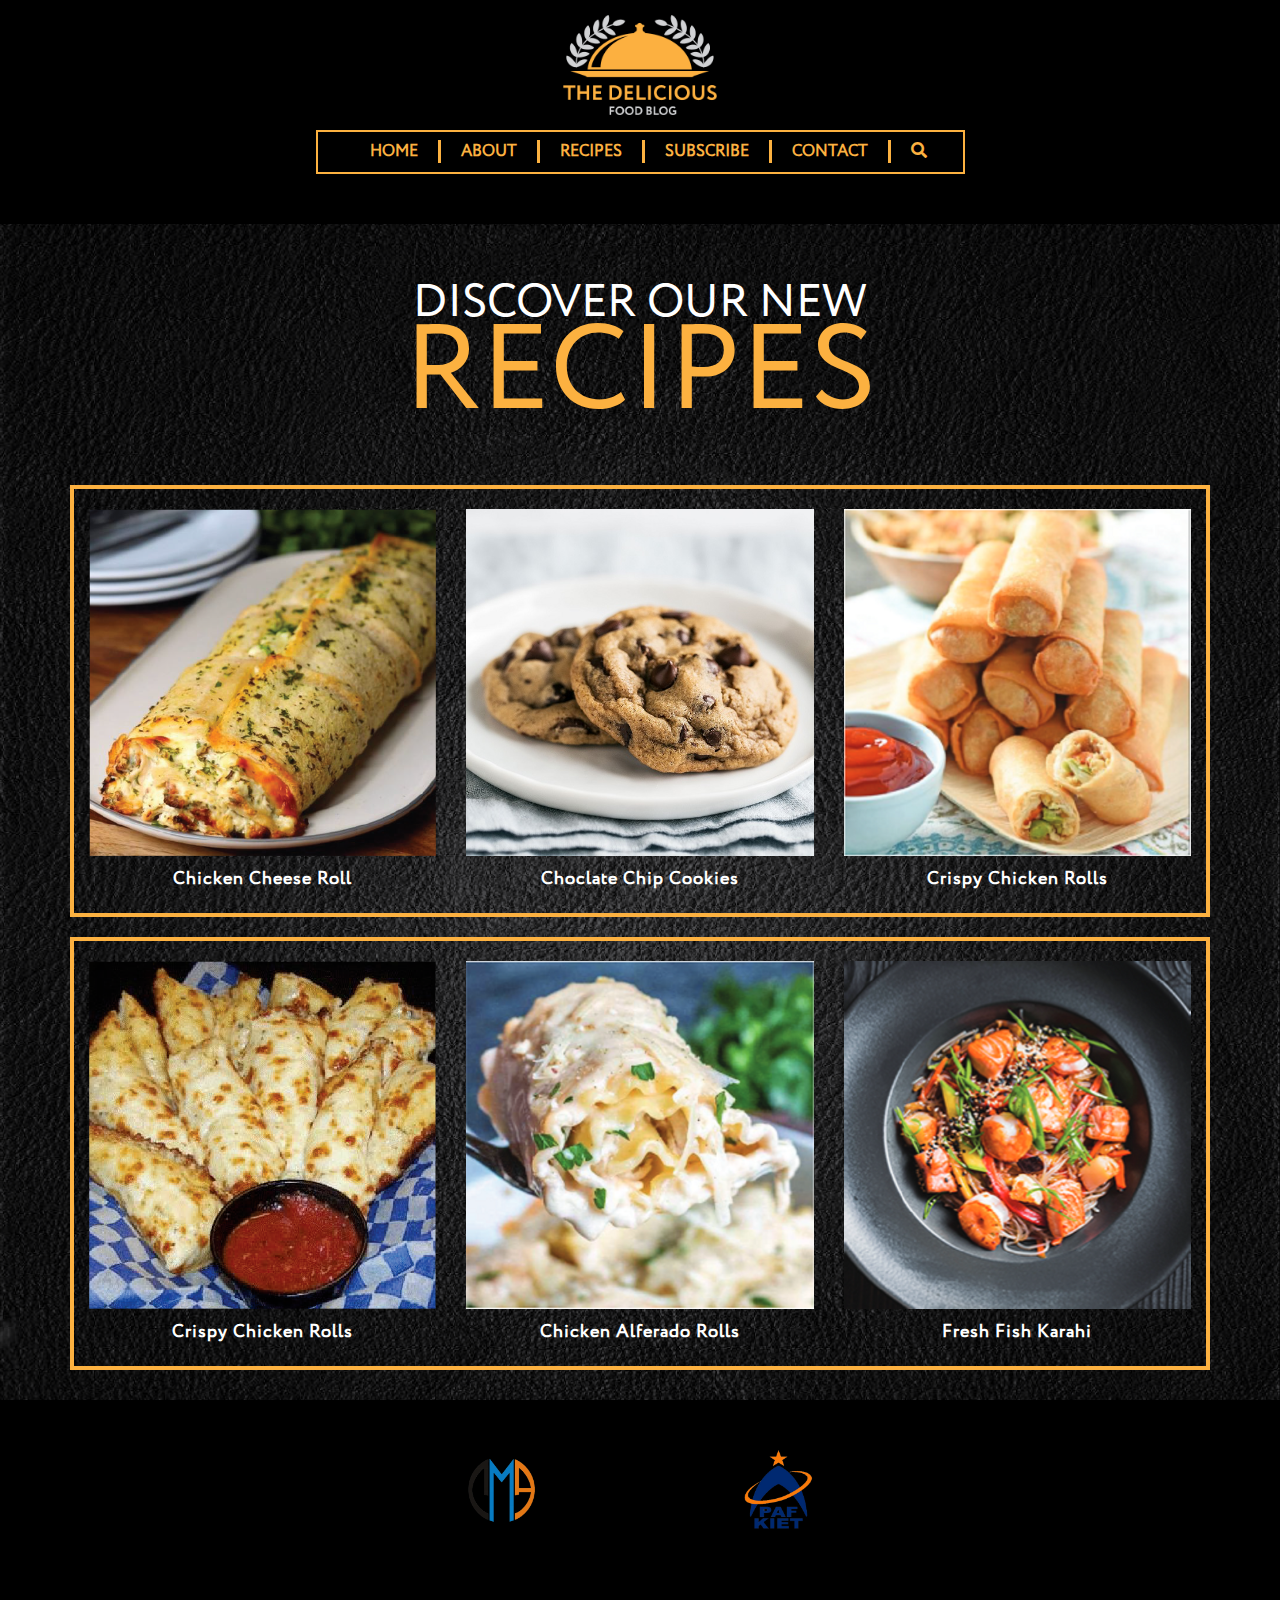
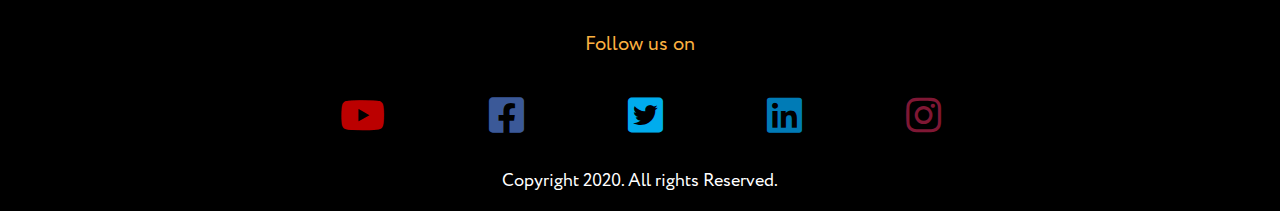
<file: recipes.html>
<!DOCTYPE html>
<html lang="en">
  <head>
    <meta charset="UTF-8">
    <meta name="viewport" content="width=device-width, initial-scale=1.0">
    <title>The Delicious</title>
    <link rel="stylesheet" href="https://stackpath.bootstrapcdn.com/bootstrap/4.4.1/css/bootstrap.min.css" crossorigin="anonymous">
    <link rel="stylesheet" href="assets/css/styles.css">
    <link rel="stylesheet" href="assets/css/recipies.css">
    <link rel="stylesheet" href="https://use.fontawesome.com/releases/v5.8.2/css/all.css">
  </head>
  <body>
    
    <div class="main_logo">
      <img src="assets/images/Asset 88.png" alt="main_logo" class="custom_size_logo">
    </div>


    <!-- Navbar -->
    <div class="centered_nav">
      <nav class="navbar navbar-expand-lg navbar-light bg-transparent">
        <a class="navbar-brand" href="#">
          <img src="assets/images/Asset 88.png" alt="Navbar Logo" class="custom_size_logo_nav">
        </a>
        <button class="navbar-toggler" type="button" data-toggle="collapse" data-target="#navbarSupportedContent" aria-controls="navbarSupportedContent" aria-expanded="false" aria-label="Toggle navigation">
          <span class="navbar-toggler-icon"></span>
        </button>
      
        <div class="collapse navbar-collapse" id="navbarSupportedContent">
          <ul class="navbar-nav mx-auto">
            <li class="nav-item active">
              <a class="nav-link uppercase_letters forafterborder" href="index.html">Home</a>
            </li>
            <li class="nav-item">
              <a class="nav-link uppercase_letters forafterborder" href="about.html">About</a>
            </li>
            <li class="nav-item">
              <a class="nav-link uppercase_letters forafterborder" href="recipes.html">Recipes</a>
            </li>
            <li class="nav-item">
              <a class="nav-link uppercase_letters forafterborder" href="subscribe.html">Subscribe</a>
            </li>
            <li class="nav-item">
              <a class="nav-link uppercase_letters forafterborder" href="contact-us.html">Contact</a>
            </li>
            <li class="nav-item">
              <a class="nav-link uppercase_letters" href="#"><i class="fas fa-search"></i></a>
            </li>
            
          </ul>
        </div>
      </nav>
    </div>


    <!-- Discover New Recipies -->
    <div class="discover_recipe_box">
        <div class="container">
            <div class="row">
               <div class="col-12">
                    <div class="discover_recipe_content_holder">
                        <h1 class="discover_recipe_heading_one">Discover our new</h1>
                        <h1 class="discover_recipe_heading_two">Recipes</h1>
                    </div>
               </div>
            </div>
            <div class="row trio_recipe">
                <div class="col-12 col-md-4 col-lg-4">
                  <div class="discover_image_holder">
                    <a href="chicken-cheese-roll.html"><img src="assets/images/Asset 58.png" alt="" class="img-fluid recipe_imgs"></a>
                    <p class="image_caption">Chicken Cheese Roll</p>
                  </div>
                </div>
                <div class="col-12 col-md-4 col-lg-4">
                  <div class="discover_image_holder">
                    <a href="choclate-chip-cookies.html"><img src="assets/images/Asset 220.jpg" alt="" class="img-fluid recipe_imgs"></a>
                    <p class="image_caption">Choclate Chip Cookies</p>
                  </div>
                </div>
                <div class="col-12 col-md-4 col-lg-4">
                  <div class="discover_image_holder">
                    <a href="crispy-chicken-rolls.html"><img src="assets/images/Asset 217.png" alt="" class="img-fluid recipe_imgs"></a>
                    <p class="image_caption">Crispy Chicken Rolls</p>
                  </div>
                </div>
            </div>
            <div class="row trio_recipe extra_marg">
              <div class="col-12 col-md-4 col-lg-4">
                <div class="discover_image_holder">
                  <a href="chicken-cheese-roll.html"><img src="assets/images/Asset 56_adjusted.png" alt="" class="img-fluid recipe_imgs"></a>
                  <p class="image_caption">Crispy Chicken Rolls</p>
                </div>
              </div>
              <div class="col-12 col-md-4 col-lg-4">
                <div class="discover_image_holder">
                  <a href="choclate-chip-cookies.html"><img src="assets/images/Asset 218.png" alt="" class="img-fluid recipe_imgs"></a>
                  <p class="image_caption">Chicken Alferado Rolls</p>
                </div>
              </div>
              <div class="col-12 col-md-4 col-lg-4">
                <div class="discover_image_holder">
                  <a href="crispy-chicken-rolls.html"><img src="assets/images//Asset 216.png" alt="" class="img-fluid recipe_imgs"></a>
                  <p class="image_caption">Fresh Fish Karahi</p>
                </div>
              </div>
          </div>
        </div>
    </div>

    <div class="our_partners_area">
      <div class="container">
        <div class="row">
          <div class="col-12">
            <div class="row no-gutters">
              <div class="offset-md-3 offset-lg-3"></div>
              <div class="col-6 col-md-3 col-lg-3">
                <div class="image_containing_box">
                  <img src="assets/images/logo_cma_bgremoved.png" alt="" class="partner_logos">
                </div>
              </div>
              <div class="col-6 col-md-3 col-lg-3">
                <div class="image_containing_box">
                  <img src="assets/images/logo_pafkiet_bgremoved.png" alt="" class="partner_logos">
                </div>
              </div>
              <div class="offset-md-3 offset-lg-3"></div>
            </div>
          </div>
        </div>
      </div>
    </div>

    <!-- Footer -->
    <div class="footer_section">
      <div class="container-fluid">
        <div class="row">
          <div class="col-12">
            <div class="follow_box">
              <p class="follow_text">
                Follow us on
              </p>
            </div>
          </div>
        </div>
        <div class="row">
          <div class="socio_list_holder">
            <ul class="socio_list">
              <li class="socio_li"><a target="_blank" href="https://www.youtube.com/" class="socio_links"><i id="yt" class="fab fa-youtube custom_socio_links"></i></a></li>
              <li class="socio_li"><a target="_blank" href="https://www.facebook.com/" class="socio_links"><i id="fb" class="fab fa-facebook-square custom_socio_links"></i></a></li>
              <li class="socio_li"><a target="_blank" href="https://twitter.com/explore" class="socio_links"><i id="tw" class="fab fa-twitter-square custom_socio_links"></i></a></li>
              <li class="socio_li"><a target="_blank" href="https://www.linkedin.com/" class="socio_links"><i id="in" class="fab fa-linkedin custom_socio_links"></i></a></li>
              <li class="socio_li"><a target="_blank" href="https://www.instagram.com/" class="socio_links"><i id="inst" class="fab fa-instagram custom_socio_links"></i></a></li>
            </ul>
          </div>
        </div>
        <div class="row">
          <div class="col-12">
            <div class="follow_box">
              <p class="copy_text">
                Copyright 2020. All rights Reserved.
              </p>
            </div>
          </div>
        </div>
      </div>
    </div>

    
    <!-- Scripts -->
    <script src="https://code.jquery.com/jquery-3.4.1.slim.min.js" crossorigin="anonymous"></script>
    <script src="https://cdn.jsdelivr.net/npm/popper.js@1.16.0/dist/umd/popper.min.js" crossorigin="anonymous"></script>
    <script src="https://stackpath.bootstrapcdn.com/bootstrap/4.4.1/js/bootstrap.min.js" crossorigin="anonymous"></script>

  </body>
</html>
</file>
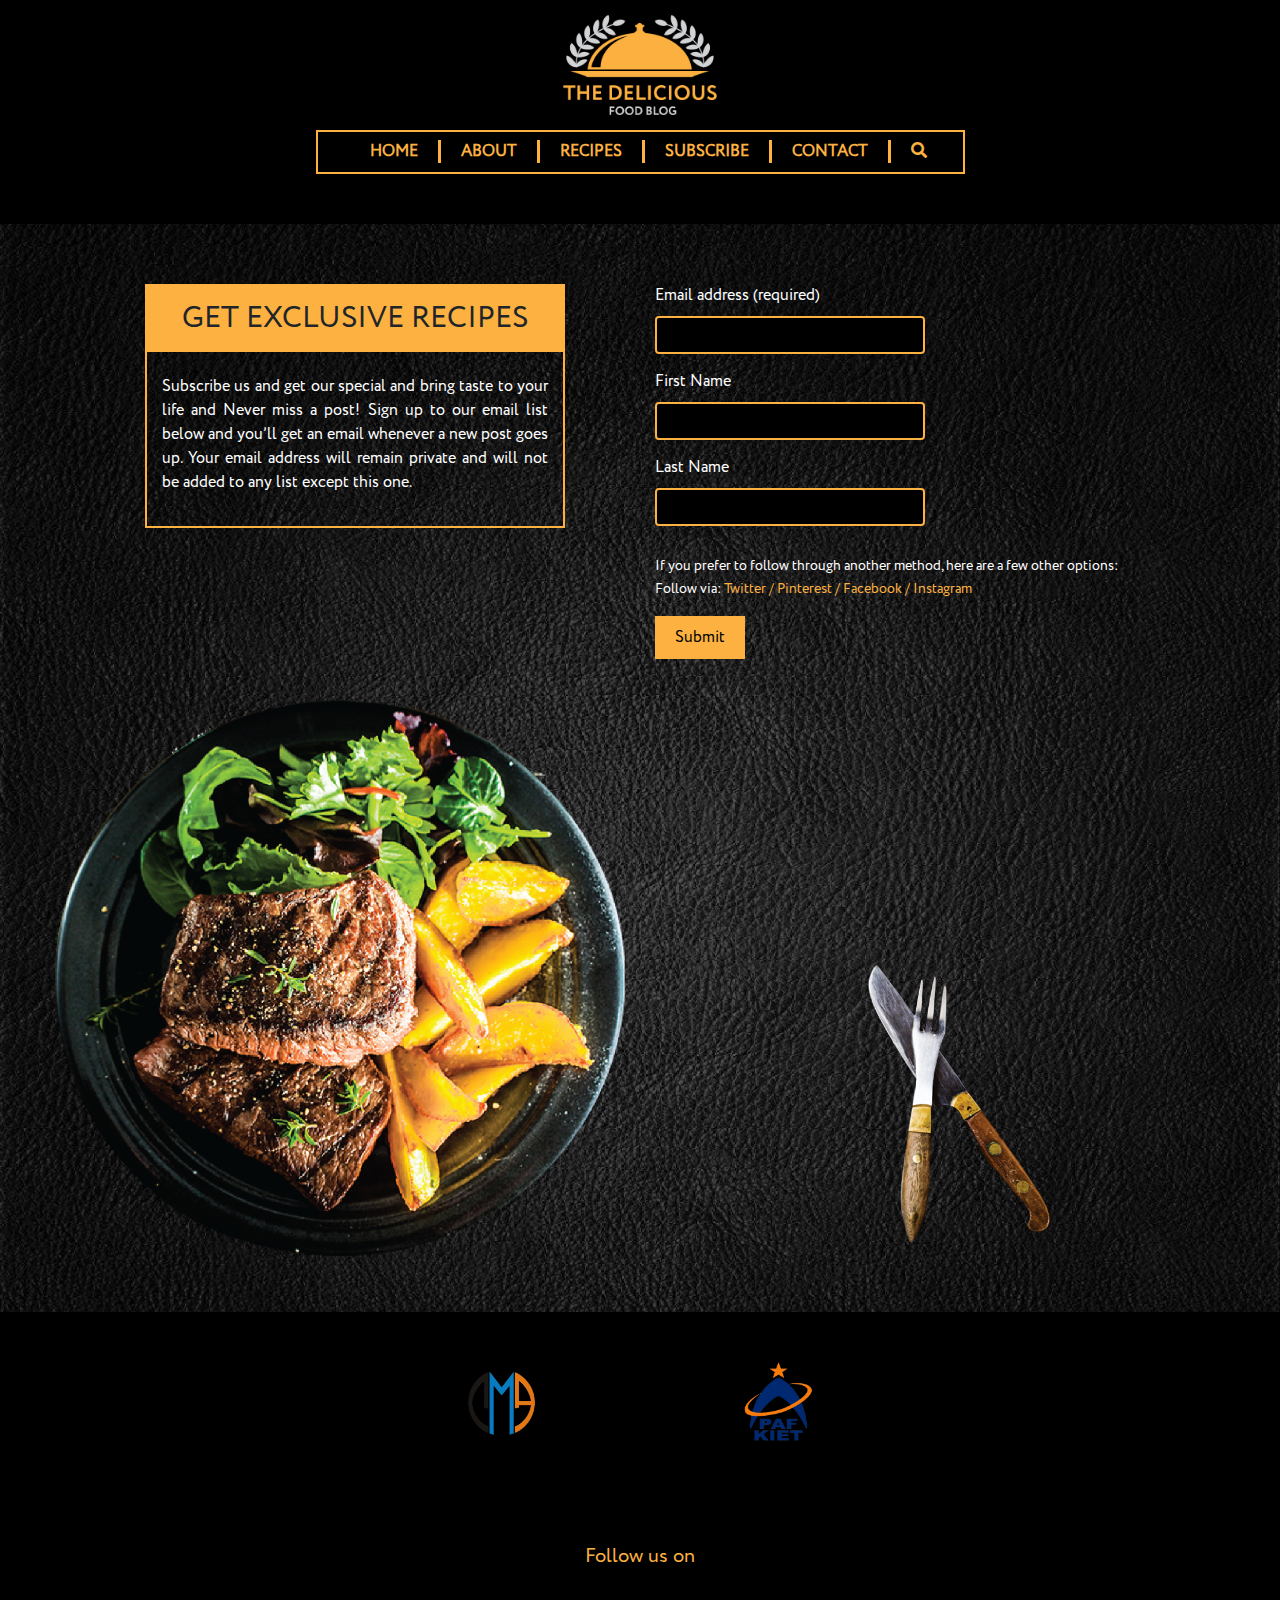
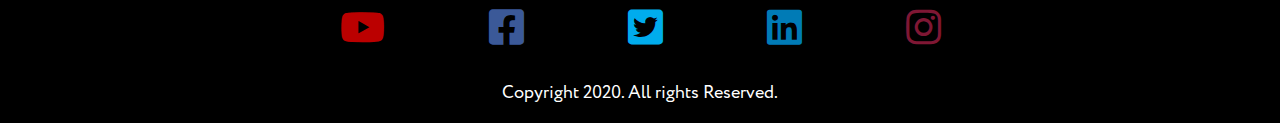
<file: subscribe.html>
<!DOCTYPE html>
<html lang="en">
  <head>
    <meta charset="UTF-8">
    <meta name="viewport" content="width=device-width, initial-scale=1.0">
    <title>The Delicious</title>
    <link rel="stylesheet" href="https://stackpath.bootstrapcdn.com/bootstrap/4.4.1/css/bootstrap.min.css" crossorigin="anonymous">
    <link rel="stylesheet" href="assets/css/styles.css">
    <link rel="stylesheet" href="assets/css/subscribe.css">
    <link rel="stylesheet" href="https://use.fontawesome.com/releases/v5.8.2/css/all.css">
  </head>
  <body>
    
    <div class="main_logo">
      <img src="assets/images/Asset 88.png" alt="main_logo" class="custom_size_logo">
    </div>


    <!-- Navbar -->
    <div class="centered_nav">
      <nav class="navbar navbar-expand-lg navbar-light bg-transparent">
        <a class="navbar-brand" href="#">
          <img src="assets/images/Asset 88.png" alt="Navbar Logo" class="custom_size_logo_nav">
        </a>
        <button class="navbar-toggler" type="button" data-toggle="collapse" data-target="#navbarSupportedContent" aria-controls="navbarSupportedContent" aria-expanded="false" aria-label="Toggle navigation">
          <span class="navbar-toggler-icon"></span>
        </button>
      
        <div class="collapse navbar-collapse" id="navbarSupportedContent">
          <ul class="navbar-nav mx-auto">
            <li class="nav-item active">
              <a class="nav-link uppercase_letters forafterborder" href="index.html">Home</a>
            </li>
            <li class="nav-item">
              <a class="nav-link uppercase_letters forafterborder" href="about.html">About</a>
            </li>
            <li class="nav-item">
              <a class="nav-link uppercase_letters forafterborder" href="recipes.html">Recipes</a>
            </li>
            <li class="nav-item">
              <a class="nav-link uppercase_letters forafterborder" href="subscribe.html">Subscribe</a>
            </li>
            <li class="nav-item">
              <a class="nav-link uppercase_letters forafterborder" href="contact-us.html">Contact</a>
            </li>
            <li class="nav-item">
              <a class="nav-link uppercase_letters" href="#"><i class="fas fa-search"></i></a>
            </li>
            
          </ul>
        </div>
      </nav>
    </div>


    <div class="exclusive_offers">
        <div class="container">
            <div class="row">
                <div class="col-12 col-md-6 col-lg-6">
                    <div class="recent_offers">
                        <h1 class="recent_offers_heading">Get exclusive recipes</h1>
                        <p class="recent_offers_text">
                          Subscribe us and get our special and bring taste to your life and Never miss a post! Sign up to our email list below and you’ll get an email whenever a new post goes up. Your email address will remain private and will not be added to any list except this one.
                        </p>
                    </div>
                </div>
                <div class="col-12 col-md-6 col-lg-6">
                    <div class="recent_form">
                        <form>
                            <div class="form-group">
                              <label for="exampleInputEmail1" class="custom_offers_label">Email address (required)</label>
                              <input type="email" class="form-control custom_offers_form" id="exampleInputEmail1" aria-describedby="emailHelp">
                            </div>
                            <div class="form-group">
                              <label for="exampleInputPassword1" class="custom_offers_label">First Name</label>
                              <input type="password" class="form-control custom_offers_form" id="exampleInputPassword1">
                            </div>
                            <div class="form-group">
                              <label for="exampleInputPassword1" class="custom_offers_label">Last Name</label>
                              <input type="password" class="form-control custom_offers_form" id="exampleInputPassword1">
                            </div>
                            <div class="imp_info_holder">
                                <small class="follow_offers form-text">If you prefer to follow through another method, here are a few other options: </small>
                                <small class="follow_offers">Follow via: 
                                    <span><a class="social_account_offers" target="_blank" href="https://twitter.com/explore">Twitter</a></span>
                                    <span class="slash_color"> / <a class="social_account_offers" target="_blank" href="https://www.pinterest.com/">Pinterest</a></span>
                                    <span class="slash_color"> / <a class="social_account_offers" target="_blank" href="https://www.facebook.com/">Facebook</a></span>
                                    <span class="slash_color"> / <a class="social_account_offers" target="_blank" href="https://www.instagram.com/">Instagram</a></span>
                                </small>
                            </div>
                            <div class="alignment_order">
                                <!--<button type="submit" class="btn btn_offers">Submit</button>-->
                                <a href="index.html" class="btn_offers">Submit</a>
                            </div>
                          </form>
                    </div>
                </div>
            </div>
        </div>

        <div class="main_bottom_banner">
            <div class="container-fluid">
                <div class="row">
                    <div class="col-12 col-md-6 col-lg-6">
                        <img src="assets/images/Asset 29.png" alt="" class="main_bottom_banner_img_left">
                    </div>
                    <div class="col-12 col-md-6 col-lg-6">
                        <img src="assets/images/Asset 30_adjusted.png" alt="" class="main_bottom_banner_img_left">
                    </div>
                </div>
            </div>
        </div>
    </div>

    <div class="our_partners_area">
      <div class="container">
        <div class="row">
          <div class="col-12">
            <div class="row no-gutters">
              <div class="offset-md-3 offset-lg-3"></div>
              <div class="col-6 col-md-3 col-lg-3">
                <div class="image_containing_box">
                  <img src="assets/images/logo_cma_bgremoved.png" alt="" class="partner_logos">
                </div>
              </div>
              <div class="col-6 col-md-3 col-lg-3">
                <div class="image_containing_box">
                  <img src="assets/images/logo_pafkiet_bgremoved.png" alt="" class="partner_logos">
                </div>
              </div>
              <div class="offset-md-3 offset-lg-3"></div>
            </div>
          </div>
        </div>
      </div>
    </div>


    <!-- Footer -->
    <div class="footer_section">
        <div class="container-fluid">
          <div class="row">
            <div class="col-12">
              <div class="follow_box">
                <p class="follow_text">
                  Follow us on
                </p>
              </div>
            </div>
          </div>
          <div class="row">
            <div class="socio_list_holder">
              <ul class="socio_list">
                <li class="socio_li"><a target="_blank" href="https://www.youtube.com/" class="socio_links"><i id="yt" class="fab fa-youtube custom_socio_links"></i></a></li>
                <li class="socio_li"><a target="_blank" href="https://www.facebook.com/" class="socio_links"><i id="fb" class="fab fa-facebook-square custom_socio_links"></i></a></li>
                <li class="socio_li"><a target="_blank" href="https://twitter.com/explore" class="socio_links"><i id="tw" class="fab fa-twitter-square custom_socio_links"></i></a></li>
                <li class="socio_li"><a target="_blank" href="https://www.linkedin.com/" class="socio_links"><i id="in" class="fab fa-linkedin custom_socio_links"></i></a></li>
                <li class="socio_li"><a target="_blank" href="https://www.instagram.com/" class="socio_links"><i id="inst" class="fab fa-instagram custom_socio_links"></i></a></li>
              </ul>
            </div>
          </div>
          <div class="row">
            <div class="col-12">
              <div class="follow_box">
                <p class="copy_text">
                  Copyright 2020. All rights Reserved.
                </p>
              </div>
            </div>
          </div>
        </div>
      </div>
  
  
      <!-- Scripts -->
      <script src="https://code.jquery.com/jquery-3.4.1.slim.min.js" crossorigin="anonymous"></script>
      <script src="https://cdn.jsdelivr.net/npm/popper.js@1.16.0/dist/umd/popper.min.js" crossorigin="anonymous"></script>
      <script src="https://stackpath.bootstrapcdn.com/bootstrap/4.4.1/js/bootstrap.min.js" crossorigin="anonymous"></script>
  
    </body>
  </html>
</file>
<file: assets/css/styles.css>
@font-face {
    font-family: myFirstFont;
    src: url(../fonts/CRC55_regular.otf);
}

html, body{
    background-color: #000;
    overflow-x: hidden;
    font-family: myFirstFont;
}



/* Logo before Navbar */
.main_logo{
    display: flex;
    flex-wrap: nowrap;
    justify-content: center;
    align-items: center;
    padding: 15px 0px;
}

/* Navbar CSS */
.uppercase_letters{
    text-transform: uppercase;
    font-weight: bold;;
    color: #fcb140 !important;
    transition: 0.3s ease;
    padding: 0px 15px;
}

.uppercase_letters:hover{
    color: #fff !important;
}

.navbar-toggler{
    background-color: #fcb140;
}

/* Main Banner BG */
.banner_bg{
    background-image: url('../images/Asset\ 153.png');
    background-size: cover;
}

.text_holder_banner{
    display: flex;
    flex-wrap: nowrap;
    flex-direction: column;
    justify-content: center;
    align-items: center;
    height: 100%;;
}

.alluneedtext, .foodtext{
    text-align: center;
    margin-bottom: 0px;
    line-height: 0.85;
}

/* Second Banner */
.second_banner{
    margin-top: 50px;
    background-image: url('../images/Asset\ 153.png');
    background-size: cover;
}

.img-fluid_for_second_banner{
    width: 80%;
    margin-left: -20px;
}

.second_banner_right_box{
    display: flex;
    flex-wrap: nowrap;
    flex-direction: column;
    justify-content: center;
    align-items: center;
    height: 100%;
}

.second_banner_box{
    border: 2px solid #fcb140;
}

.second_banner_heading{
    background-color: #fcb140;
    color: #fff;
    font-weight: bold;
    text-transform: uppercase;
    text-align: center;
}

.second_banner_text{
    color: #fff;
    text-align: justify;
    padding: 20px;
    font-size: 18px;
}

/* Partner Section */
.our_partners_area{
    padding: 50px 0px;
}

.partner_heading_box{
    height: 100%;
    display: flex;
    flex-wrap: nowrap;
    justify-content: center;
    align-items: center;
}

.image_containing_box{
    display: flex;
    flex-wrap: nowrap;
    justify-content: center;
    align-items: center;
    height: 100%;
}

.partner_heading{
    color: #fff;
    font-size: 45px;
    text-transform: uppercase;
}

.partner_logos{
    /*height: 150px;*/
    width: 25%;
}

/* Footer CSS Homepage */
.footer_section{
    margin-top: 50px;
}

.follow_box{
    text-align: center;
}

.follow_text{
    color: #fcb140;
    font-size: 20px;
}

.socio_list_holder{
    display: flex;
    flex-wrap: nowrap;
    justify-content: center;
    /*border: 2px solid #fcb140;*/
    width: 100%;
    
}

.socio_list{
    list-style-type: none;
    margin-bottom: 0px;
    padding: 30px 0px
}

.socio_li{
    display: inline-block;
}

.custom_socio_links{
    transition: all .2s ease-in-out;
}

.custom_socio_links:hover{
    transform: scale(1.1);
}

/*#yt, #tw, #fb, #in, #inst{
    transition: 0.5s ease;
}*/

#yt{
    color: #bb0000 !important;
}

#fb{
    color: #3b5998 !important;
}

#tw{
    color: #00aced !important;
}

#in{
    color: #007bb6 !important;
}

#inst{
    color: #7f1734 !important;
}

.copy_text{
    color: #fff;
    font-size: 18px;
}

/*********************************** MEDIA QUERIES ************************************/

@media(min-width: 320px){

    /* Main Logo CSS */
    .custom_size_logo{
        display: none;
    }

    /* Navbar CSS */
    .custom_size_logo_nav{
        height: 60px;
        display: block;
    }
    
    .nav-link{
        padding: 15px 20px !important;
        text-align: center;
    }

    /* Main Banner BG */
    .banner_bg{
        margin-top: 20px;
    }

    .alluneedtext{
        color: #fff;
        font-size: 30px;
    }
    
    .foodtext{
        color: #fcb140;
        font-size: 90px;
    }

    .img-fluid_sidebyside{
        height: 200px;
    }
    
    .foodie_img_holder, .second_banner_imgholder{
        text-align: center;
        margin: 20px 0px;
    }

    /* Second Banner CSS */
    .second_banner{
        padding: 15px 0px;
    }

    /* Footer CSS */
    .custom_socio_links{
        font-size: 30px;
    }

    .socio_li{
        padding: 0px 10px;
    }

    .follow_text{
        margin-bottom: 0px;
    }

}
@media(min-width: 576px){

}
@media(min-width: 768px){

}
@media(min-width: 992px){

    /* Main Logo CSS */
    .custom_size_logo{
        display: block;
        height: 100px;
    }

    /* Navbar CSS */
    .custom_size_logo_nav{
        display: none;
    }
    .centered_nav{
        display: flex;
        flex-wrap: nowrap;
        justify-content: center;
        align-items: center;;
    }

    .bg-transparent{
        border: 2px solid #fcb140;
    }

    .forafterborder:after{
        position: relative;
        content: '';
        height: 0px;
        border-right: 3px solid #fcb140;
        right: -20px;
        top: 0px;
    }

    .nav-link{
        padding: 0px 20px !important;
    }

    /* Main Banner BG */
    .banner_bg{
        margin-top: 50px;
    }

    .alluneedtext{
        color: #fff;
        font-size: 46px;
    }
    
    .foodtext{
        color: #fcb140;
        font-size: 140px;
    }

    .outed_img_a{
        border: 0px solid #fcb140;
        margin-left: -150px;
    }
    
    .outed_img_b{
        border: 0px solid #fcb140;
        /*margin-left: 150px;*/
    }

    .img-fluid_sidebyside{
        height: 370px;
    }

    .foodie_img_holder{
        margin: 0px 0px;
    }

    /* Second Banner CSS */
    .second_banner{
        padding: 0px 0px;
    }

    .second_banner_right_box{
        padding: 0px 50px;
    }
    
    .second_banner_imgholder{
        text-align: left;
    }

    /* Our partners Area
    .socio_list_holder:after{
        position: absolute;
        content: '';
        border-right: 1px solid #ffffff4f;
        height: 60%;
        right: 35px;
        top: 25%;
    }
    */

    /* Footer CSS */
    .custom_socio_links{
        font-size: 40px;
    }

    .socio_li{
        padding: 0px 50px;
    }

    .follow_text{
        margin-bottom: 5px;
    }

}
@media(min-width: 1200px){

    /* Main Banner BG */
    .alluneedtext{
        color: #fff;
        font-size: 70px;
    }
    
    .foodtext{
        color: #fcb140;
        font-size: 210px;
    }

    .img-fluid_sidebyside{
        height: 400px;
    }

}
</file>
<file: assets/css/about.css>
/* About page setting */
.janee_jack{
    background-image: url('../images/Asset\ 153.png');
    background-size: cover;
    padding: 20px 0px;
    margin-top: 50px;
}

.janee_jack_heading{
    color: #fcb140;
    font-size: 45px;
    text-transform: uppercase;
}

.image_box_janee_jack{
    text-align: center;
}

.owners_img{
    border: 4px solid #fcb140;
}

.janee_jack_text{
    color: #fff;
    text-align: justify;
    display: inline-block;
}

/*********************************** MEDIA QUERIES ************************************/

@media(min-width: 320px){

    .janee_jack_text, .owners_img{
        width: 90%;
    }
    
}
@media(min-width: 576px){

}
@media(min-width: 768px){

}
@media(min-width: 992px){

    .janee_jack_text, .owners_img{
        width: 50%;
    }

}
@media(min-width: 1200px){

}
</file>
<file: assets/css/recipies.css>
/* Recipe Page CSS */
.discover_recipe_box{
    background-image: url('../images/Asset\ 153.png');
    background-size: cover;
    margin-top: 50px;
    padding: 30px 0px;
}

.discover_recipe_content_holder{
    text-align: center;
    padding: 30px 0px 60px 0px;
}

.discover_recipe_heading_one{
    color: #fff;
}

.discover_recipe_heading_two{
    color: #fcb140;
}

.discover_recipe_heading_one, .discover_recipe_heading_two{
    margin-bottom: 0px;
    line-height: 0.85;
    text-transform: uppercase;
}

.trio_recipe{
    border: 4px solid #fcb140;
    padding: 20px 0px;
}

.extra_marg{
    margin-top: 20px;
}

.discover_image_holder{
    overflow: hidden;
}

.image_caption{
    color: #fff;
    text-align: center;
    margin-bottom: 0px;
    margin-top: 10px;
    font-weight: bold;
    font-size: 18px;
    letter-spacing: 1px;
}

.recipe_imgs{
    transition: 0.3s ease-in-out;
}

.recipe_imgs:hover{
    transform: scale(1.05);
}


/*********************************** MEDIA QUERIES ************************************/

@media(min-width: 320px){

    .discover_recipe_heading_one{
        font-size: 30px;
    }

    .discover_recipe_heading_two{
        font-size: 79px;
    }

}

@media(min-width: 576px){

}

@media(min-width: 768px){

}

@media(min-width: 992px){

    .discover_recipe_heading_one{
        font-size: 36px;
    }

    .discover_recipe_heading_two{
        font-size: 95px;
    }


}

@media(min-width: 1200px){

    .discover_recipe_heading_one{
        font-size: 46px;
    }

    .discover_recipe_heading_two{
        font-size: 120px;
    }


}
</file>
<file: assets/css/recipe_sub_pages.css>
/* Main Banner Settings */
.ingredients_bg{
    background-image: url('../images/Asset\ 153.png');
    background-size: cover;
    margin-top: 50px;
    padding: 60px 0px;
}

/* Left One CSS */
.ingredients_box_holder{
    border: 2px solid #fcb140;
    height: 100%;
}

.box_One{
    text-align: center;
    background-color: #000;
    padding: 20px;
}

.img_thumbnail{
    width: 100px;
    height: 100px;
    border: 1px solid #fcb140;
    border-radius: 50%;
    margin-top: -70px;
}

.box_One_text{
    color: #fff;
    margin-bottom: 0px;
    margin-top: 10px;
}

.box_Two{
    border-top: 1px solid #fcb140;
    border-left: 0px solid #fcb140;
    border-right: 0px solid #fcb140;
    border-bottom: 0px solid #fcb140;
    padding: 20px 15px;
    height: 85%;
    display: flex;
    flex-wrap: nowrap;
    flex-direction: column;
    justify-content: center;
}

.box_Two_heading{
    color: #fcb140;
}

.ingredients_list{
    list-style-type: "\2014";
    /*padding-left: 20px;*/
}

.ingredients_li{
    color: #fff;
    padding: 10px 15px;
}

/* Right One CSS */
.right_box_heading, .steps{
    color: #fcb140;
}

.right_box_heading{
    font-size: 45px;
}

.steps{
    font-size: 20px;
}

.step_text{
    color: #fff;
}

/*********************************** MEDIA QUERIES ************************************/

@media(min-width: 320px){

}

@media(min-width: 576px){

}

@media(min-width: 768px){

}

@media(min-width: 992px){

}

@media(min-width: 1200px){

}
</file>
<file: assets/css/contact.css>
/* Contact Page Settings */
.image_bg{
    background-image: url('../images/Asset\ 153.png');
}

.contact_banner{
    margin-top: 50px;
}

.contact_us_div_holder{
    padding: 30px 30px;
    display: flex;
    flex-wrap: nowrap;
    flex-direction: column;
    justify-content: center;
    height: 100%;
}

.contact_pic_holder{
    text-align: right;
}

.contact_us_heading{
    color: #fff;
}

.contact_us_heading_two{
    color: #fcb140;
}

.contact_us_heading, .contact_us_heading_two{
    margin-bottom: 0px;
    line-height: 0.85;
    text-transform: uppercase;
}

.contact_us_banner_img{
    width: 100%;
    margin-right: -20px;
}

/* Contact Form */
.contact_us_form{
    margin-top: 50px;
}

.contact_us_form_heading{
    text-align: center;
    width: 100%;
}

.this_heading{
    color: #fcb140;
    font-size: 45px;
    text-transform: uppercase;
}

.margin_here{
    margin-top: 15px;
    margin-bottom: 15px;
}

.extra_class_cntct{
    color: #fff !important;
    background-color: #000 !important;
    border: 0px !important;
}

.extra_class_cntct::placeholder{
    color: #fcb140 !important;
}

.subscribe_btn{
    text-align: center;
    width: 100%;
}

.send_link_btn{
    background-color: #000;
    border-radius: 0px !important;
    color: #fcb140;
    padding: 10px 20px;
    transition: 0.3s ease-in-out;
}

.send_link_btn:hover{
    color: #fff;
    text-decoration: none;
}

@media(min-width: 320px){

    .contact_us_div_holder{
        align-items: center;
    }

    .contact_us_heading{
        font-size: 55px;
        margin-left: 0px;
    }

    .contact_us_heading_two{
        font-size: 38px;
    }

    .contact_us_banner_img{
        height: 200px;
    }

    .extra_marg_cntct{
        margin-top: 15px;
    }

}

@media(min-width: 992px){

    .contact_us_div_holder{
        align-items: flex-start;
    }

    .contact_us_heading{
        font-size: 80px;
        margin-left: 0px;
    }

    .contact_us_heading_two{
        font-size: 55px;
    }

    .contact_us_banner_img{
        height: 300px;
    }

    .extra_marg_cntct{
        margin-top: 0px;
    }
}


@media(min-width: 1200px){
   
    .contact_us_heading{
        font-size: 104px;
        margin-left: 2px;
    }

    .contact_us_heading_two{
        font-size: 70px;
    }

}
</file>
<file: assets/css/subscribe.css>
@font-face {
    font-family: mySecondFont;
    src: url(../fonts/CRC55_regular.otf);
}

/* Exclusive Box */
.exclusive_offers{
    margin-top: 50px;
    background-image: url('../images/Asset\ 153.png');
    background-size: cover;
}

.recent_offers{
    border: 2px solid #fcb140;
}
.recent_offers_heading{
    text-transform: uppercase;
    background-color: #fcb140;
    text-align: center;
    padding: 15px;
    font-size: 30px;
}

.recent_offers_text{
    color: #fff;
    text-align: justify;
    padding: 15px;
    font-family: mySecondFont;
}

/* Right Side */
.custom_offers_label{
    color: #fff;
}

.custom_offers_form{
    border: 2px solid #fcb140 !important;
    background: #000 !important;
    color: #fff !important;
}

.alignment_order{
    margin-top: 15px;
}

.btn_offers{
    background-color: #fcb140 !important;
    color: #000;
    border-radius: 0px !important;
    padding: 10px 20px;
    margin-top: 10px;
    transition: 0.3s ease-in-out;
}

.btn_offers:hover{
    text-decoration: none;
    color: #fff;
}

.imp_info_holder{
    padding: 10px 0px;
}

.follow_offers{
    color: #fff;
    font-size: 14px !important;
}

.slash_color{
    color: #fcb140;
}

.social_account_offers{
    color: #fcb140;
    transition: 0.5s ease;
}

.social_account_offers:hover{
    color: #fff;
    text-decoration: none;
}

.main_bottom_banner{
    margin-top: 50px;
}

.main_bottom_banner_img_left{
    width: 100%;
}



/******************************* Media Queries ********************************/

@media(min-width: 320px){

    .exclusive_offers{
        padding: 30px 0px;
    }

    .recent_form{
        margin-top: 30px;
        padding: 15px;
    }

    .custom_offers_form{
        width: 100% !important;
    }

    .custom_offers_label{
        text-align: center;
        width: 100%;
    }

    .alignment_order{
        text-align: center;
    }

}

@media(min-width: 576px){

}

@media(min-width: 768px){

}

@media(min-width: 992px){

    .exclusive_offers{
        padding-top: 60px;
        padding-bottom: 30px;
    }

    .recent_form{
        margin-top: 0px;
        padding: 0px;
    }

    .custom_offers_form{
        width: 50% !important;
    }

    .custom_offers_label{
        text-align: left;
    }

    .recent_offers{
        margin: 0px 60px;
    }

    .alignment_order{
        text-align: left;
    }

    .main_bottom_banner{
        padding: 0px 40px;
    }

}

@media(min-width: 1200px){

}
</file>
